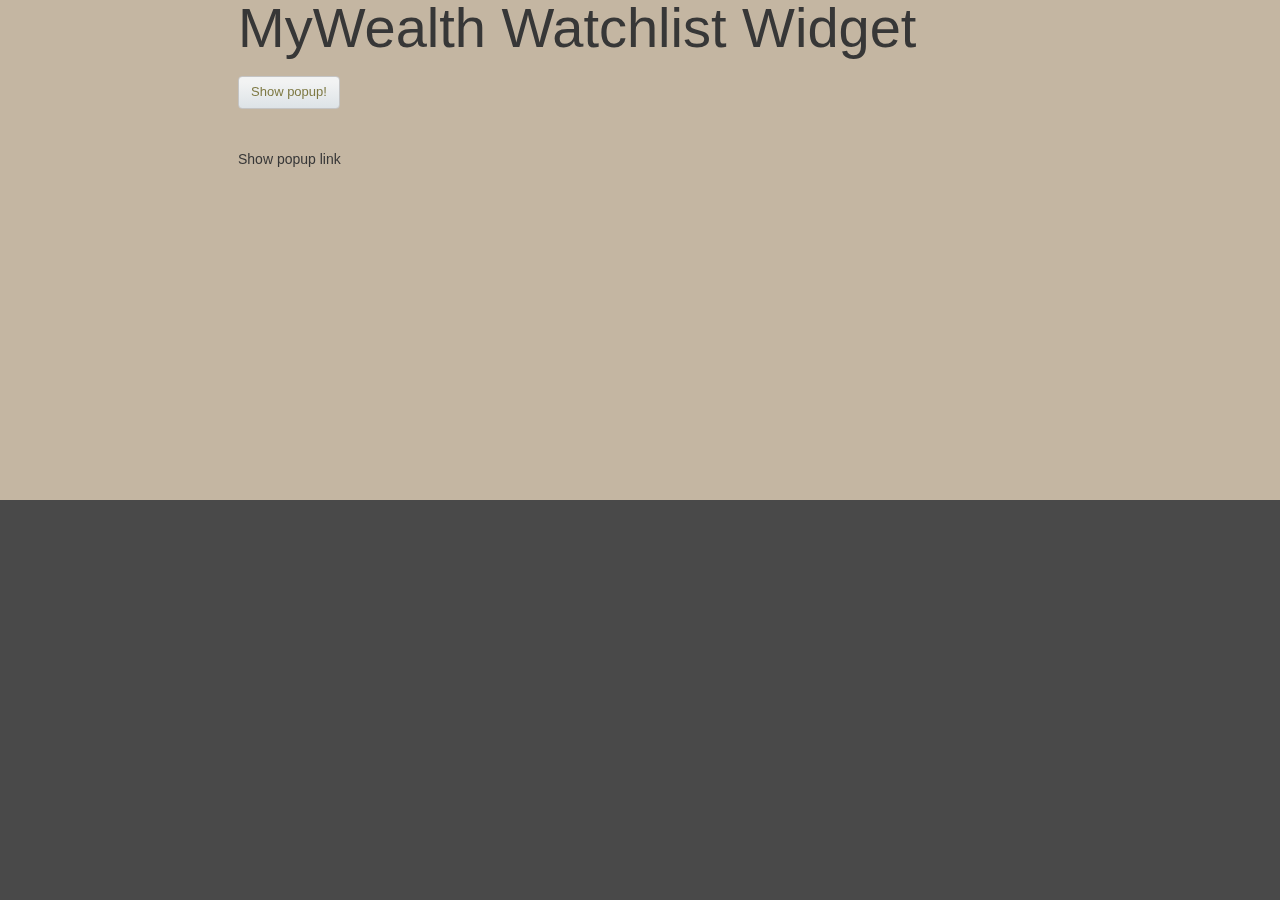
<file: index.html>
<!DOCTYPE html>
<html ng-app="myApp">
    <head>
        <meta charset="utf-8" />
		<!--
		IE8 support, see AngularJS Internet Explorer Compatibility http://docs.angularjs.org/guide/ie
		For Firefox 3.6, you will also need to include jQuery and ECMAScript 5 shim
		-->
		<!--[if lt IE 9]>
		<script src="http://ajax.googleapis.com/ajax/libs/jquery/1.11.0/jquery.js"></script>
		<script src="http://cdnjs.cloudflare.com/ajax/libs/es5-shim/2.2.0/es5-shim.js"></script>
		<script>
		  document.createElement('ui-select');
		  document.createElement('ui-select-match');
		  document.createElement('ui-select-choices');
		</script>
		<![endif]-->
		
		<!--Using MyWealth css-->
		<link rel="stylesheet" href="lib/css/bootstrap-3.0.0.css">
		<link rel="stylesheet" href="lib/css/bootstrap-glyphiconset.css">
		<link rel="stylesheet" href="lib/css/buttons.css">
		<link rel="stylesheet" href="lib/css/checkboxdropdown.css">
		<link rel="stylesheet" href="lib/css/mywealth-theme.css">
		<link rel="stylesheet" href="lib/css/buttongroups.css">
		<link rel="stylesheet" href="lib/css/forms.css">
		<link rel="stylesheet" href="src/css/watchlist.css">
		<!-- Icons loaded from here -->
		<!-- <link href="//netdna.bootstrapcdn.com/bootstrap/3.0.2/css/bootstrap.min.css" rel="stylesheet"> -->
		
		<script type="text/javascript" src="lib/js/jquery-1.7.2.min.js"></script>
		<script type="text/javascript" src="lib/js/angular.min.js"></script>
		<script type="text/javascript" src="lib/js/angular-rt-popup.js"></script>
		<script type="text/javascript" src="lib/js/angular-multiselect.js"></script>

		<script type="text/javascript" src="src/angular/watchlistCtrl.js"></script>
		
        <script>
            angular.module('myApp', ['rt.popup','watchlist']);
        </script>
    </head>
    <body>
		<div id="sdw-container">
			<div id="main-wrapper">
				<div id="content-container">
					<div id="content-wrapper" class="container" style="height: 500px;">
						<div class="invest-content-wrapper invest-shares-container ng-scope">
						
							<h1>MyWealth Watchlist Widget</h1>
							<br/>
							<button data-popup-show="src/templates/ManageWatchlists.html" class="btn btn-primary">Show popup!</button>
							<br />
							<br />
							<br />
							<a href="#" id="testlink" data-popup-show="{ test:'foo' }" >Show popup link</a>
						</div>
					</div>
				</div>
			</div>
		</div>
    </body>
</html>
</file>
<file: lib/css/buttons.css>
/* BUTTONS */
button, .btn-primary {
    font-weight: normal !important;
    color: #7e7943 !important;
    /* BUTTON BGRD GRADIENT */
    background: rgb(242,243,243); /* Old browsers */
    /* IE9 SVG, needs conditional override of 'filter' to 'none' */
    background: url([data-uri]);
    background: -moz-linear-gradient(top, rgba(242,243,243,1) 17%, rgba(221,227,231,1) 100%); /* FF3.6+ */
    background: -webkit-gradient(linear, left top, left bottom, color-stop(17%,rgba(242,243,243,1)), color-stop(100%,rgba(221,227,231,1))); /* Chrome,Safari4+ */
    background: -webkit-linear-gradient(top, rgba(242,243,243,1) 17%,rgba(221,227,231,1) 100%); /* Chrome10+,Safari5.1+ */
    background: -o-linear-gradient(top, rgba(242,243,243,1) 17%,rgba(221,227,231,1) 100%); /* Opera 11.10+ */
    background: -ms-linear-gradient(top, rgba(242,243,243,1) 17%,rgba(221,227,231,1) 100%); /* IE10+ */
    background: linear-gradient(to bottom, rgba(242,243,243,1) 17%,rgba(221,227,231,1) 100%); /* W3C */
    filter: progid:DXImageTransform.Microsoft.gradient( startColorstr='#f2f3f3', endColorstr='#dde3e7',GradientType=0 ); /* IE6-8 */
}

button, .btn { font-size: 13px; }
button.btn { text-align: left; }
button.btn-default, .btn-primary {
    color: #808285;
    border: solid 1px #c4c4c4;
    font-weight: 700;
}
button.btn.btn-default.primary.light {
    color: #7e7943 !important;
    border: 1px solid #ffcb05;
    background: #fcf176;
    background: -moz-linear-gradient(top,#fcf17b 0%,#ffea37 100%);
    background: -webkit-gradient(linear,left top,left bottom,color-stop(0%,#fcf17b),color-stop(100%,#ffea37));
    background: -webkit-linear-gradient(top,#fcf17b 0%,#ffea37 100%);
    background: -o-linear-gradient(top,#fcf17b 0%,#ffea37 100%);
    background: -ms-linear-gradient(top,#fcf17b 0%,#ffea37 100%);
    background: linear-gradient(to bottom,#fcf17b 0%,#ffea37 100%);
    filter: progid:DXImageTransform.Microsoft.gradient( startColorstr='#fcf17b',endColorstr='#ffea37',GradientType=0 );
}
button.btn.btn-default.primary.light:hover { background: #fff48f !important; }


    button.dropdown, button.dropdown-toggle {
        height: 30px;
        line-height: 13px;
    }

    button.dropdown-toggle {
        width: 29px;
        z-index: 100;
    }

    button.actions.dropdown-toggle {
        width: auto;
        height: 25px;
    }


    button.dropdown {
        width: auto;
        max-width: 100%;
        padding-right: 40px !important;
        margin-right: -28.5px !important;
        border-bottom-right-radius: 4px !important;
        border-top-right-radius: 4px !important;
    }

        button.dropdown.default-width {
            width: 215px !important;
        }

        button.dropdown.full-width {
            width: 100% !important;
        }

    button.dropdown-toggle span.caret {
        margin: 5px 2px !important;
    }

    button.dropdown.dropdown-toggle span.caret {
        margin: 0 0 0 8px !important;
        margin-right: -30px \9 !important;
        margin-left: 20px \9 !important;
    }

    button.btn-default:hover, .btn-primary:hover, .btn-primary.active {
        background: #c7cbcd;
        border: solid 1px #c4c4c4;
    }

    button.btn-default:active, button.btn-default:focus, .btn-primary:hover {
        border-color: #9a9d9e;
    }

    
.btn.btn-default.actions, button.btn-default.actions {
    color: #808080 !important;
    border: solid 1px #c4c4c4;
    padding: 4px 11px;
    padding-right: 25px !important;
    font-size: 11px !important;
    font-weight: bold !important;
    position: relative;
    /* BUTTON BGRD GRADIENT */
    background: rgb(234,242,248); /* Old browsers */
    /* IE9 SVG, needs conditional override of 'filter' to 'none' */
    background: url([data-uri]);
    background: -moz-linear-gradient(top, rgba(234,242,248,1) 0%, rgba(255,255,255,1) 19%, rgba(255,255,255,1) 65%, rgba(221,230,237,1) 100%); /* FF3.6+ */
    background: -webkit-gradient(linear, left top, left bottom, color-stop(0%,rgba(234,242,248,1)), color-stop(19%,rgba(255,255,255,1)), color-stop(65%,rgba(255,255,255,1)), color-stop(100%,rgba(221,230,237,1))); /* Chrome,Safari4+ */
    background: -webkit-linear-gradient(top, rgba(234,242,248,1) 0%,rgba(255,255,255,1) 19%,rgba(255,255,255,1) 65%,rgba(221,230,237,1) 100%); /* Chrome10+,Safari5.1+ */
    background: -o-linear-gradient(top, rgba(234,242,248,1) 0%,rgba(255,255,255,1) 19%,rgba(255,255,255,1) 65%,rgba(221,230,237,1) 100%); /* Opera 11.10+ */
    background: -ms-linear-gradient(top, rgba(234,242,248,1) 0%,rgba(255,255,255,1) 19%,rgba(255,255,255,1) 65%,rgba(221,230,237,1) 100%); /* IE10+ */
    background: linear-gradient(to bottom, rgba(234,242,248,1) 0%,rgba(255,255,255,1) 19%,rgba(255,255,255,1) 65%,rgba(221,230,237,1) 100%); /* W3C */
    filter: progid:DXImageTransform.Microsoft.gradient( startColorstr='#eaf2f8', endColorstr='#dde6ed',GradientType=0 ); /* IE6-8 */
}

    button.btn-default.actions.no-icon,
    .btn.btn-default.actions.no-icon {  
        padding-right: 11px !important;
    }

        button.btn-default.actions:hover,
        .btn.btn-default.actions:hover {
            color: #fac705 !important;
            border-color: #fac705 !important;
        }

        button.btn-default.actions.edit:hover,
        .btn.btn-default.actions.edit:hover {
            color: #00c1f0 !important;
            border-color: #00c1f0 !important;
        }

    /* Icons within Action buttons */
    button.btn.btn-default.actions > i,
    .btn.btn-default.actions > i {
        position: absolute;
        top: 5px;
        right: 7px;
    }
    .btn.btn-default.actions > i.sdw-icon-launch-journal { top: 4px;right: 4px; }


/* Actions button */
.actions {
    text-transform: uppercase;
    font-size: 14px;
}
/* Actions icon */
button.dropdown-toggle > i {
    margin-left: 0.6em;
    color: #f3c40d;
}

/* Actions dropdown menu */
ul.dropdown-menu.actions {
    margin-top: 9px;
    margin-left: 45px;
    position: absolute;
}

    ul.dropdown-menu.actions > li > a {
        text-transform: none;
    }

        ul.dropdown-menu.actions > li > a:hover {
            background: #f3c40d;
            color: #373737;
        }

    ul.dropdown-menu.actions:after {
        top: -9px;
        bottom: auto;
        left: auto;
        right: 121px;
        border-width: 0 9px 9px;
    }

/* FORM BUTTONS */
.btn-default.primary,
button.btn.btn-default.primary {
    text-transform: uppercase;
    text-shadow: 0px 1px 1px rgba(255, 255, 255, 0.5);
    text-align: center;
    font-weight: bold !important;
    color: #917f34;
    border: 1px solid #ffcb05;
    padding: 5.5px 26px;
    /* BUTTON BGRD GRADIENT */
    background: rgb(255,224,105); /* Old browsers */
    /* IE9 SVG, needs conditional override of 'filter' to 'none' */
    background: url([data-uri]);
    background: -moz-linear-gradient(top, rgba(255,224,105,1) 0%, rgba(255,213,55,1) 100%); /* FF3.6+ */
    background: -webkit-gradient(linear, left top, left bottom, color-stop(0%,rgba(255,224,105,1)), color-stop(100%,rgba(255,213,55,1))); /* Chrome,Safari4+ */
    background: -webkit-linear-gradient(top, rgba(255,224,105,1) 0%,rgba(255,213,55,1) 100%); /* Chrome10+,Safari5.1+ */
    background: -o-linear-gradient(top, rgba(255,224,105,1) 0%,rgba(255,213,55,1) 100%); /* Opera 11.10+ */
    background: -ms-linear-gradient(top, rgba(255,224,105,1) 0%,rgba(255,213,55,1) 100%); /* IE10+ */
    background: linear-gradient(to bottom, rgba(255,224,105,1) 0%,rgba(255,213,55,1) 100%); /* W3C */
    filter: progid:DXImageTransform.Microsoft.gradient( startColorstr='#ffe069', endColorstr='#ffd537',GradientType=0 ); /* IE6-8 */
}

.btn-default.primary.mini,
button.btn.btn-default.primary.mini,
.btn-default.actions.mini { font-size: 10px !important; padding: 3.5px inherit; line-height: 15px; text-align: center; }

.btn-default.primary.full-width,
button.btn.btn-default.primary.full-width {
    left: 0;
    right: 0;
    top: 0;
    bottom: 0;
    padding-left: 0 !important;
    padding-right: 0 !important;
}
  
/* Button hover states */
.btn-default.primary:hover,
button.btn.btn-default.primary:hover {
    background: #ffe271;
}

.btn-default.secondary, button.btn.btn-default.secondary {
    text-transform: uppercase;
    text-shadow: 0px 1px 1px rgba(255, 255, 255, 0.5);
    font-size: 12px;
    padding: 5.5px 20px;
    color: #66727a;
    border: 1px solid #9db2be !important;
    font-weight: 700 !important;
    /* BUTTON BGRD GRADIENT */
    background: rgb(178,194,203); /* Old browsers */
    /* IE9 SVG, needs conditional override of 'filter' to 'none' */
    background: url([data-uri]);
    background: -moz-linear-gradient(top, rgba(178,194,203,1) 0%, rgba(157,178,190,1) 100%); /* FF3.6+ */
    background: -webkit-gradient(linear, left top, left bottom, color-stop(0%,rgba(178,194,203,1)), color-stop(100%,rgba(157,178,190,1))); /* Chrome,Safari4+ */
    background: -webkit-linear-gradient(top, rgba(178,194,203,1) 0%,rgba(157,178,190,1) 100%); /* Chrome10+,Safari5.1+ */
    background: -o-linear-gradient(top, rgba(178,194,203,1) 0%,rgba(157,178,190,1) 100%); /* Opera 11.10+ */
    background: -ms-linear-gradient(top, rgba(178,194,203,1) 0%,rgba(157,178,190,1) 100%); /* IE10+ */
    background: linear-gradient(to bottom, rgba(178,194,203,1) 0%,rgba(157,178,190,1) 100%); /* W3C */
    filter: progid:DXImageTransform.Microsoft.gradient( startColorstr='#b2c2cb', endColorstr='#9db2be',GradientType=0 ); /* IE6-8 */
}
.btn-default.secondary:hover, button.btn.btn-default.secondary:hover { background: #b2c3cc; }

.btn[disabled] {
    background-image: url([data-uri]) !important;
    border-color: #C4C2B9 !important;
    outline: none;
}


/* Dropdown buttons - styling element */
select.form-control#dropdown-list, a.bfh-selectbox-toggle[role="button"],
button.btn-default.dropdown-toggle, button.btn-default[data-toggle="dropdown"], button.btn-default.dropdown {
    color: #444444;
    border: solid 1px #c4c4c4;
    font-size: 13px;
    box-shadow: none !important;
    /* BACKGROUND GRADIENT */
    background: #ffffff; /* Old browsers */
    /* IE9 SVG, needs conditional override of 'filter' to 'none' */
    background: url([data-uri]);
    background: -moz-linear-gradient(top, #ffffff 0%, #ffffff 50%, #f5f5f5 53%, #f5f5f5 100%); /* FF3.6+ */
    background: -webkit-gradient(linear, left top, left bottom, color-stop(0%,#ffffff), color-stop(50%,#ffffff), color-stop(53%,#f5f5f5), color-stop(100%,#f5f5f5)); /* Chrome,Safari4+ */
    background: -webkit-linear-gradient(top, #ffffff 0%,#ffffff 50%,#f5f5f5 53%,#f5f5f5 100%); /* Chrome10+,Safari5.1+ */
    background: -o-linear-gradient(top, #ffffff 0%,#ffffff 50%,#f5f5f5 53%,#f5f5f5 100%); /* Opera 11.10+ */
    background: -ms-linear-gradient(top, #ffffff 0%,#ffffff 50%,#f5f5f5 53%,#f5f5f5 100%); /* IE10+ */
    background: linear-gradient(to bottom, #ffffff 0%,#ffffff 50%,#f5f5f5 53%,#f5f5f5 100%); /* W3C */
    filter: progid:DXImageTransform.Microsoft.gradient( startColorstr='#ffffff', endColorstr='#f5f5f5',GradientType=0 ); /* IE6-8 */
}

.button.btn-default.dropdown, .button.btn-default.dropdown a, .button.btn-default.dropdown a:hover {
    color: #8a8285 !important;
}


button.dropdown.btn-default {
    font-weight: normal;
}

button.dropdown-toggle {
    border: 1px solid #B4B4B5;
    color: #000 !important;
    background-image: -webkit-gradient(linear, left bottom, left top, color-stop(0, #eee), color-stop(0.5, #fff)) !important;
    background-image: -webkit-linear-gradient(center bottom, #eee 0%, #fff 50%) !important;
    background-image: -moz-linear-gradient(center bottom, #eee 0%, #fff 50%) !important;
    background-image: linear-gradient(top, #fff 0%, #eee 50%) !important;
    font-weight: normal !important;
}

    button.dropdown-toggle.multiselect b.caret {
        margin-left: 10px;
    }

    button.dropdown-toggle.multiselect + ul.multiselect-container {
        border: 1px solid #B4B4B5;
        box-shadow: 0 3px 4px rgba(0, 0, 0, 0.15);
    }

        button.dropdown-toggle.multiselect + ul.multiselect-container li a {
            padding: 0 20px 5px;
        }

        

/* Single ios toggle button*/

.btn.sdw-btn-ios7 {
    border: none;
    outline: none;
    margin: 0;
    cursor: pointer;
}

.btn.sdw-btn-ios7:active {
    background: #ececec !important; /* Old browsers */
    /* IE9 SVG, needs conditional override of 'filter' to 'none' */
    background: url([data-uri]) !important;
    background: -moz-linear-gradient(top, #ececec 0%, #b8b7b8 100%) !important; /* FF3.6+ */
    background: -webkit-gradient(linear, left top, left bottom, color-stop(0%,#ececec), color-stop(100%,#b8b7b8)); /* Chrome,Safari4+ */
    background: -webkit-linear-gradient(top, #ececec 0%,#b8b7b8 100%); /* Chrome10+,Safari5.1+ */
    background: -o-linear-gradient(top, #ececec 0%,#b8b7b8 100%) !important; /* Opera 11.10+ */
    background: -ms-linear-gradient(top, #ececec 0%,#b8b7b8 100% !important); /* IE10+ */
    background: linear-gradient(to bottom, #ececec 0%,#b8b7b8 100%) !important; /* W3C */
    filter: progid:DXImageTransform.Microsoft.gradient( startColorstr='#ececec', endColorstr='#b8b7b8',GradientType=0 ) !important; /* IE6-8 */
    -webkit-box-shadow: inset 0px 1px 1px 0px rgba(0, 0, 0, 0.3);
    box-shadow: inset 0px 1px 1px 0px rgba(0, 0, 0, 0.3);
}

.btn.sdw-btn-ios7.on,
.btn.sdw-btn-ios7.on:active {
    background: #94f374 !important; /* Old browsers */
    /* IE9 SVG, needs conditional override of 'filter' to 'none' */
    background: url([data-uri]) !important;
    background: -moz-linear-gradient(top, #94f374 0%, #48cc33 100%) !important; /* FF3.6+ */
    background: -webkit-gradient(linear, left top, left bottom, color-stop(0%,#94f374), color-stop(100%,#48cc33)) !important; /* Chrome,Safari4+ */
    background: -webkit-linear-gradient(top, #94f374 0%,#48cc33 100%) !important; /* Chrome10+,Safari5.1+ */
    background: -o-linear-gradient(top, #94f374 0%,#48cc33 100%) !important; /* Opera 11.10+ */
    background: -ms-linear-gradient(top, #94f374 0%,#48cc33 100%) !important; /* IE10+ */
    background: linear-gradient(to bottom, #94f374 0%,#48cc33 100%) !important; /* W3C */
    filter: progid:DXImageTransform.Microsoft.gradient( startColorstr='#94f374', endColorstr='#48cc33',GradientType=0 ) !important; /* IE6-8 */
}


/* less than IE8 - including IE8 */
.ie .btn.sdw-btn-ios7-circle,
.ie .btn.sdw-btn-ios7.on,
.ie .btn.sdw-btn-ios7.on:active,
.ie .btn.sdw-btn-ios7:active,
.ie .btn.sdw-btn-ios7 {
    background:none;
    background-image:url(/Client/images/common/toggler_sprite_ios7.png) !important;
    background-repeat:no-repeat;
    background-position: 0 0;
    filter: none!important;
    width: 40px; 
    height: 20px;
}
.ie .btn.sdw-btn-ios7-circle {
    background-position: 0 -140px;     
}

.ie .btn.sdw-btn-ios7.on,
.ie .btn.sdw-btn-ios7.on:active {
    background-position: 0 -70px !important; 
}

.ie .btn.sdw-btn-ios7-circle:after {
    content:none;
}


/* Styling labels for custom dropdown boxes */
span.dropdown {
    display: block;
    text-align: right;
}


/* TEXT LINKS */

a.text-navigation, ul.text-navigation > li > a, span.text-navigation {
    /*	text-transform: uppercase; */
    color: #0099cc !important;
    cursor: pointer;
}

a.text-navigation:hover, ul.text-navigation > li > a.active, span.text-navigation:hover {
    text-decoration: underline;
}

table > tbody > tr > td > a {
    color: #2daad3;
}

a.text-navigation:hover, ul.text-navigation > li > a:hover, table > tbody > tr > td > a:hover {
    color: #7ac3db;
}

a.text-navigation.standard {
    text-transform: none;
}

    a.text-navigation.standard.verify {
        display: block;
        margin: 10px 0;
    }

a.text-navigation.action {
    font-size: 11px;
    text-transform: uppercase;
    font-weight: bold;
}

ul.text-navigation {
    padding: 0;
}

    ul.text-navigation > li {
        float: left;
        list-style-type: none !important;
        padding-left: 8px;
        padding-right: 8px;
        border-right: solid 1px #868686;
        line-height: 14px;
    }

        ul.text-navigation > li:first-child {
            padding-left: 0px;
        }

        ul.text-navigation > li:last-child {
            padding-left: 10px;
            border-right: none;
        }

    ul.text-navigation[disabled] > li > a {
        color: #999999 !important;
        text-decoration: none;
        cursor: not-allowed;
        background-color: transparent;
    }

span.download-desc {
    font-size: 11px;
    color: #999999;
}



/* FIREFOX */

@-moz-document url-prefix() {
    button .btn.btn-default.dropdown.dropdown-toggle;

{
    padding-left: 25px !important;
}

button.btn.btn-default.dropdown.dropdown-toggle span.caret {
    margin-right: -10px !important;
}

}



/* MEDIA QUERIES */

@media screen and ( max-width: 767px ) {
    span.dropdown {
        text-align: left;
    }
}
</file>
<file: lib/css/checkboxdropdown.css>
.sdw-dropdown {
  position: relative;
  min-width: 142px;
}

.checkbox-dropdown {
  *margin-bottom: -3px;
}

.checkbox-dropdown:active,
.open .checkbox-dropdown {
  outline: 0;
}

.caret {
  display: inline-block;
  width: 0;
  height: 0;
  vertical-align: top;
  border-top: 4px solid #000000;
  border-right: 4px solid transparent;
  border-left: 4px solid transparent;
  content: "";
}

.sdw-dropdown .caret {
  margin-top: 8px;
  margin-left: 2px;
}

.sdw-dropdown-menu {
  z-index: 1000;
  display: none;
  float: left;
  padding: 0px 0 3px;
  margin: 0px 0 0;
  list-style: none;
  background: #fff;
  border: 1px solid #aaa;
  border-top: 0;
  position: absolute;
  min-width: 140px;
  top: 27px;
  left: 0;
  -webkit-box-shadow: 0 4px 5px rgba(0,0,0,.15);
  -moz-box-shadow   : 0 4px 5px rgba(0,0,0,.15);
  -o-box-shadow     : 0 4px 5px rgba(0,0,0,.15);
  box-shadow        : 0 4px 5px rgba(0,0,0,.15);
  z-index: 1010;
  -webkit-border-radius: 0 0 4px 4px;
  -moz-border-radius   : 0 0 4px 4px;
  border-radius        : 0 0 4px 4px;
  -moz-background-clip   : padding;
  -webkit-background-clip: padding-box;
  background-clip        : padding-box;
}

.sdw-dropdown-menu.pull-right {
  right: 0;
  left: auto;
}

.sdw-dropdown-menu .divider {
  *width: 100%;
  height: 1px;
  margin: 4px 1px;
  *margin: -5px 0 5px;
  overflow: hidden;
  background-color: #e5e5e5;
  border-bottom: 1px solid #ffffff;
}

.sdw-dropdown-menu li > a {
  display: block;
  padding: 3px 20px;
  clear: both;
  font-weight: normal;
  line-height: 20px;
  color: #333333;
  white-space: nowrap;
}

.sdw-dropdown-menu li > a:hover,
.sdw-dropdown-menu li > a:focus,
.sdw-dropdown-submenu:hover > a {
  color: #ffffff;
  text-decoration: none;
  background-color: #0081c2;
  background-image: -moz-linear-gradient(top, #0088cc, #0077b3);
  background-image: -webkit-gradient(linear, 0 0, 0 100%, from(#0088cc), to(#0077b3));
  background-image: -webkit-linear-gradient(top, #0088cc, #0077b3);
  background-image: -o-linear-gradient(top, #0088cc, #0077b3);
  background-image: linear-gradient(to bottom, #0088cc, #0077b3);
  background-repeat: repeat-x;
  filter: progid:DXImageTransform.Microsoft.gradient(startColorstr='#ff0088cc', endColorstr='#ff0077b3', GradientType=0);
}

.sdw-dropdown-menu .active > a,
.sdw-dropdown-menu .active > a:hover {
  color: #ffffff;
  text-decoration: none;
  background-color: #0081c2;
  background-image: -moz-linear-gradient(top, #0088cc, #0077b3);
  background-image: -webkit-gradient(linear, 0 0, 0 100%, from(#0088cc), to(#0077b3));
  background-image: -webkit-linear-gradient(top, #0088cc, #0077b3);
  background-image: -o-linear-gradient(top, #0088cc, #0077b3);
  background-image: linear-gradient(to bottom, #0088cc, #0077b3);
  background-repeat: repeat-x;
  outline: 0;
  filter: progid:DXImageTransform.Microsoft.gradient(startColorstr='#ff0088cc', endColorstr='#ff0077b3', GradientType=0);
}

.sdw-dropdown-menu .disabled > a,
.sdw-dropdown-menu .disabled > a:hover {
  color: #999999;
}

.sdw-dropdown-menu .disabled > a:hover {
  text-decoration: none;
  cursor: default;
  background-color: transparent;
  background-image: none;
  filter: progid:DXImageTransform.Microsoft.gradient(enabled=false);
}

.open {
  *z-index: 1000;
}

.open > .sdw-dropdown-menu {
  display: block;
}

.pull-right > .sdw-dropdown-menu {
  right: 0;
  left: auto;
}

.dropup .caret,
.navbar-fixed-bottom .sdw-dropdown .caret {
  border-top: 0;
  border-bottom: 4px solid #000000;
  content: "";
}

.dropup .sdw-dropdown-menu,
.navbar-fixed-bottom .sdw-dropdown .sdw-dropdown-menu {
  top: auto;
  bottom: 100%;
  margin-bottom: 1px;
}

.sdw-dropdown-submenu {
  position: relative;
}

.sdw-dropdown-submenu > .sdw-dropdown-menu {
  top: 0;
  left: 100%;
  margin-top: -6px;
  margin-left: -1px;
  -webkit-border-radius: 0 6px 6px 6px;
     -moz-border-radius: 0 6px 6px 6px;
          border-radius: 0 6px 6px 6px;
}

.sdw-dropdown-submenu:hover > .sdw-dropdown-menu {
  display: block;
}

.dropup .sdw-dropdown-submenu > .sdw-dropdown-menu {
  top: auto;
  bottom: 0;
  margin-top: 0;
  margin-bottom: -2px;
  -webkit-border-radius: 5px 5px 5px 0;
     -moz-border-radius: 5px 5px 5px 0;
          border-radius: 5px 5px 5px 0;
}

.sdw-dropdown-submenu > a:after {
  display: block;
  float: right;
  width: 0;
  height: 0;
  margin-top: 5px;
  margin-right: -10px;
  border-color: transparent;
  border-left-color: #cccccc;
  border-style: solid;
  border-width: 5px 0 5px 5px;
  content: " ";
}

.sdw-dropdown-submenu:hover > a:after {
  border-left-color: #ffffff;
}

.sdw-dropdown-submenu.pull-left {
  float: none;
}

.sdw-dropdown-submenu.pull-left > .sdw-dropdown-menu {
  left: -100%;
  margin-left: 10px;
  -webkit-border-radius: 6px 0 6px 6px;
     -moz-border-radius: 6px 0 6px 6px;
          border-radius: 6px 0 6px 6px;
}

.sdw-dropdown .sdw-dropdown-menu .nav-header {
  padding-right: 20px;
  padding-left: 20px;
}


.checkbox-dropdown {
  background-color: #ffffff;
  filter: progid:DXImageTransform.Microsoft.gradient( startColorstr='#ffffff', endColorstr='#eeeeee', GradientType=0 );   
  background-image: -webkit-gradient(linear, 0% 0%, 0% 100%, color-stop(20%, #ffffff), color-stop(50%, #f6f6f6), color-stop(52%, #eeeeee), color-stop(100%, #f4f4f4));
  background-image: -webkit-linear-gradient(top, #ffffff 20%, #f6f6f6 50%, #eeeeee 52%, #f4f4f4 100%);
  background-image: -moz-linear-gradient(top, #ffffff 20%, #f6f6f6 50%, #eeeeee 52%, #f4f4f4 100%);
  background-image: -o-linear-gradient(top, #ffffff 20%, #f6f6f6 50%, #eeeeee 52%, #f4f4f4 100%);
  background-image: -ms-linear-gradient(top, #ffffff 20%, #f6f6f6 50%, #eeeeee 52%, #f4f4f4 100%);
  background-image: linear-gradient(top, #ffffff 20%, #f6f6f6 50%, #eeeeee 52%, #f4f4f4 100%); 
  -webkit-border-radius: 5px;
  -moz-border-radius   : 5px;
  border-radius        : 5px;
  -moz-background-clip   : padding;
  -webkit-background-clip: padding-box;
  background-clip        : padding-box;
  border: 1px solid #aaaaaa;
  -webkit-box-shadow: 0 0 3px #ffffff inset, 0 1px 1px rgba(0,0,0,0.1);
  -moz-box-shadow   : 0 0 3px #ffffff inset, 0 1px 1px rgba(0,0,0,0.1);
  box-shadow        : 0 0 3px #ffffff inset, 0 1px 1px rgba(0,0,0,0.1);
  display: block;
  overflow: hidden;
  white-space: nowrap;
  position: relative;
  height: 26px;
  line-height: 26px;
  padding: 0 0 0 8px;
  color: #444444;
  text-decoration: none;
  font-size: 13px;
  cursor:pointer;
}
   
.checkbox-dropdown:hover{text-decoration:none;}

.checkbox-dropdown div {
position: absolute;
right: 0;
top: 0;
display: block;
height: 100%;
width: 18px;
}
.checkbox-dropdown div b {
background: url(/client/images/shared/chosen-sprite.png) no-repeat 0 0;
display: block;
width: 100%;
height: 100%;
}

.sdw-dropdown.open .checkbox-dropdown div b  {
 background-position:-18px 1px;   
 }
    
.sdw-dropdown  .checkbox-dropdown .chzn-single {
  -webkit-box-shadow: 0 0 5px rgba(0,0,0,.3);
  -moz-box-shadow   : 0 0 5px rgba(0,0,0,.3);
  -o-box-shadow     : 0 0 5px rgba(0,0,0,.3);
  box-shadow        : 0 0 5px rgba(0,0,0,.3);
  border: 1px solid #5897fb;
}
.sdw-dropdown.open  .checkbox-dropdown{
  border: 1px solid #aaa;
  -webkit-box-shadow: 0 1px 0 #fff inset;
  -moz-box-shadow   : 0 1px 0 #fff inset;
  -o-box-shadow     : 0 1px 0 #fff inset;
  box-shadow        : 0 1px 0 #fff inset;
  background-color: #eee;
  filter: progid:DXImageTransform.Microsoft.gradient( startColorstr='#eeeeee', endColorstr='#ffffff', GradientType=0 );
  background-image: -webkit-gradient(linear, 0% 0%, 0% 100%, color-stop(20%, #eeeeee), color-stop(80%, #ffffff));
  background-image: -webkit-linear-gradient(top, #eeeeee 20%, #ffffff 80%);
  background-image: -moz-linear-gradient(top, #eeeeee 20%, #ffffff 80%);
  background-image: -o-linear-gradient(top, #eeeeee 20%, #ffffff 80%);
  background-image: -ms-linear-gradient(top, #eeeeee 20%, #ffffff 80%);
  background-image: linear-gradient(top, #eeeeee 20%, #ffffff 80%);
  -webkit-border-bottom-left-radius : 0;
  -webkit-border-bottom-right-radius: 0;
  -moz-border-radius-bottomleft : 0;
  -moz-border-radius-bottomright: 0;
  border-bottom-left-radius : 0;
  border-bottom-right-radius: 0;
  border-bottom:none;    
}
.chzn-container-active .chzn-single-with-drop div {
  background: transparent;
  border-left: none;
}  

.sdw-dropdown li{
    display:block;
    float:none;
    font-size: 13px;
    cursor: pointer;
}  
.sdw-dropdown li label{display:inline-block; padding:0px; font-weight: normal;line-height: 17px;vertical-align: middle;padding-top: 5px;cursor: pointer;}
.sdw-dropdown li input[type="checkbox"]{display: inline-block;float: none;height: 25px;line-height: 18px;vertical-align: top; width:25px;}
.sdw-dropdown .dropdown-clear{color:#09c;padding-left: 7px;}
</file>
<file: lib/css/mywealth-theme.css>
/* GLOBAL STYLES */

/* *********** R17.x image tile temporary fix for webfont issue ************** */

.img-title {
    display:block;
    text-indent:-1000px;
    overflow:hidden;
    background-position: 2px 6px;
    background-repeat:no-repeat;
    min-height:56px;
    font-family: 'AachenBold', Arial;
    font-size: 56px;
    font-weight: normal !important;
    line-height: 56px;
    background-size:auto;
}

.sdw-header-title .title-advice { background-image: url("/Client/images/titles/advice.png"); }
.sdw-header-title .title-analysis { background-image: url("/Client/images/titles/insight.png"); }
.sdw-header-title .title-askanexpert { background-image: url("/Client/images/titles/ask-an-expert.png"); }
.sdw-header-title .title-blog { background-image: url("/Client/images/titles/blog.png"); }
.sdw-header-title .title-calendar { background-image: url("/Client/images/titles/calendar.png"); }
.sdw-header-title .title-communities { background-image: url("/Client/images/titles/communities.png"); }
.sdw-header-title .title-confirmation { background-image: url("/Client/images/titles/confirmation.png"); }
.sdw-header-title .contact-mywealth { background-image: url("/Client/images/titles/contactMywealth.png"); }
.sdw-header-title .title-faqs { background-image: url("/Client/images/titles/faqs.png"); }
.sdw-header-title .title-hottopic { background-image: url("/Client/images/titles/hot-topic.png"); }
.sdw-header-title .title-infocus { background-image: url("/Client/images/titles/in-focus.png"); }
.sdw-header-title .title-insurance { background-image: url("/Client/images/titles/insurance.png"); }
.sdw-header-title .title-invest { background-image: url("/Client/images/titles/invest.png"); }
.sdw-header-title .title-journal { background-image: url("/Client/images/titles/journal.png"); }
.sdw-header-title .title-learn { background-image: url("/Client/images/titles/learn.png"); }
.sdw-header-title .title-media { background-image: url("/Client/images/titles/media.png"); }
.sdw-header-title .title-news { background-image: url("/Client/images/titles/news.png"); }
.sdw-header-title .title-portfolio { background-image: url("/Client/images/titles/portfolio.png"); }
.sdw-header-title .title-search-results { background-image: url("/Client/images/titles/search-results.png"); }
.sdw-header-title .title-unavailable { background-image: url("/Client/images/titles/unavailable.png"); }
.sdw-header-title .title-watchlist { background-image: url("/Client/images/titles/watchlist.png"); }
.sdw-header-title .title-reporting { background-image: url("/Client/images/titles/reporting.png"); }
.sdw-header-title .title-support { background-image: url("/Client/images/titles/support.png"); }
.sdw-header-title .transfer-shares-to-mywealth { background-image:url(/client/images/titles/transfer-shares-to-mywealth.png); }



@media only screen and (max-width:428px) {
    .sdw-header-title .title-unavailable {
        background-size: 70% auto;
    }
    .sdw-header-title .contact-mywealth {
        background-size: 270px auto;
        min-height:38px;
        line-height:38px;
    }
    .sdw-header-title .title-askanexpert { 
        background-size: 84% auto; 
    }
}
/******************************
* AngularJS fix
******************************/
[ng\:cloak], [ng-cloak], [data-ng-cloak] { display: none !important; }
.data-ng-cloak, .ng-cloak { display: none !important; } 

* {
	box-sizing: border-box;
	-moz-box-sizing: border-box;
	-webkit-box-sizing: border-box;
}

html, body {
	width: 100%;
    font-family: 'Arial', Arial, Helvetica, sans-serif ;
	font-size: 14px;
}

body {
	position: relative;
    background-color:#494949; /* for CE defect DE4133 */
}

a, a:hover { color: #373737; }
a { text-decoration: none; }
.box-header a:hover { text-decoration: underline !important; }


ul, ol {
    margin-bottom: 0;
}


#sdw-container {
    overflow: hidden;
    position: relative;
    width:100%;
    min-width:320px;
}

#content-container {
	background: #fff url(/client/images/shared/body-bg-extended.png) repeat-x;
	top: 0;
	left: 0;
	width: 100%;
	padding: 0; /* Top padding must be same as header height */
	/*overflow-y: scroll;*/
	/*-webkit-overflow-scrolling: touch;*/
	z-index: -1;	
	background-position: 0 -130px;
    -webkit-transition: background-position 0.35s ease;
    -moz-transition: background-position 0.35s ease;
    -o-transition: background-position 0.35s ease;
    transition: background-position 0.35s ease;
    -webkit-transform: translate3d(0,0,0);
    -moz-transform: translate3d(0,0,0);
    -ms-transform: translate3d(0,0,0);
    -o-transform: translate3d(0,0,0);
    transform: translate3d(0,0,0);
}
.image-container-full-width img { width: 100%; }

#sdw-header-title-mywealth {
    color: #373737;
    font-size: 14px;
    font-size: 1rem;
    font-weight: bold;
    line-height: 15px;
    margin:0;
    padding-bottom: 3px;
    text-transform: none;
}


body.header-expanded #content-container
{
    background-position: 0 160px;
}

#content-wrapper, 
#sdw-footer .container {
	width: 100%;
	max-width: 884px;
    min-width:320px;
	margin: 0 auto;
	background: transparent;
	padding: 0px 0px 20px 40px;
	position: relative;
	overflow: visible;
    min-width: 718px\9;
}



#content-wrapper {
    min-height:100%;
}





/* ********************** sticky footer ************************************* */
/*
#sdw-container {
    height:auto;
    min-height:100%;
}
#main-wrapper,
#content-container {
    min-height:100%;
    height:auto;
    position:relative;
}
#content-container {
    padding-bottom: 300px;
    clear:both;
}
#content-wrapper {
}
#sdw-footer {
    margin-top:-300px;
    position:relative;
    z-index:1;
}
*/
/* ??? */
@-webkit-viewport   { width: device-width; }
@-moz-viewport      { width: device-width; }
@-ms-viewport       { width: device-width; }
@-o-viewport        { width: device-width; }
@viewport           { width: device-width; }
/* POSITIONING AND MARGINS */
.padded-0-y { padding-top: 0 !important; padding-bottom: 0 !important; }
.padded-5 { padding: 5px !important; }
.padded-5-x { padding-left: 5px !important; padding-right: 5px !important; }
.padded-5-x-left { padding-left: 5px !important; }
.padded-5-y { padding-top: 5px !important; padding-bottom: 5px !important; }
.padded-5-bottom { padding-bottom: 5px !important; }
.padded-5-top { padding-top: 5px !important; }
.padded-10 { padding: 10px !important; }
.padded-10-y { padding-top: 10px !important; padding-bottom: 10px !important; }
.padded-10-top { padding-top: 10px !important; }
.padded-10-bottom { padding-bottom: 10px !important; }
.padded-10-x { padding-right: 10px !important; padding-left: 10px !important; }
.padded-10-left { padding-left: 10px !important; }
.padded-10-right { padding-right: 10px !important; }
.padded-12-x { padding-left: 12px !important; padding-right: 12px !important; }
.padded-12-y { padding-top: 12px !important; padding-bottom: 12px !important; }
.padded-12-y-top { padding-top: 12px !important; }
.padded-15 { padding: 15px !important; }
.padded-15-x { padding-left: 15px !important; padding-right: 15px !important;}
.padded-15-x-left { padding-left: 15px !important; }
.padded-15-y { padding-top: 15px !important; padding-bottom: 15px !important; }
.padded-15-y-top { padding-top: 15px !important; }
.padded-20 { padding: 20px !important; }
.padded-20-y { padding-top: 20px !important; padding-bottom: 20px !important; }
.padded-20-top { padding-top: 20px !important }
.padded-20-bottom { padding-bottom: 20px !important; }
.padded-20-x { padding-left: 20px !important; padding-right: 20px !important; }
.padded-20-left { padding-left: 20px !important; }
.padded-20-right { padding-right: 20px !important; }
.padded-25 { padding: 25px !important; }
.padded-25-y { padding-top: 25px !important; padding-bottom: 25px !important; }
.padded-25-y-top { padding-top: 25px !important; }
.padded-25-x { padding-left: 25px !important; padding-right: 25px !important; }
.padded-30-top { padding-top: 30px !important; }
.padded-30-x { padding-left: 30px !important; padding-right: 30px !important; }
.padded-30-bottom { padding-bottom: 30px !important; }
.padded-35-y-bottom { padding-bottom: 35px !important; }
.padded-35-y-top { padding-top: 35px !important; }
.padded-40-x { padding-left: 40px !important; padding-right: 40px !important; }
.padded-40-x-left { padding-left: 40px !important; }
.padded-40-y-top { padding-top: 40px !important; }
.padded-50-left { padding-left: 50px !important; }
.padded-60-x { padding-left: 60px !important;padding-right: 60px !important;}
.padded-65-left { padding-left: 65px !important; }
.padded-70-y-top { padding-top: 70px !important; }

/* Negations */
.no-margin { margin: 0 !important; }
.no-margin-bottom { margin-bottom: 0 !important; }
.no-padding { padding: 0 !important; }
.no-padding-left { padding-left: 0 !important; }
.no-padding-right { padding-right: 0 !important; }
.no-padding-top { padding-top: 0 !important; }
.no-padding-bottom { padding-bottom: 0 !important; }
.no-padding-x { padding-left: 0 !important; padding-right: 0 !important; }
.no-padding-y { padding-top: 0 !important; padding-bottom: 0 !important; }
.no-border { border: none !important; outline: none !important;}
.no-border-x { border-left: none !important; border-right: none !important; }

.left { float: left !important; }
.right { float: right !important; }
.position-left { position: absolute; left: 0; }
.position-right { position: absolute; right: 0; }
.position-top { position: absolute; top: 0; }
.position-bottom { position: absolute; bottom: 0; }
.relative { position: relative; }
.absolute { position: absolute; }
.full-width { width: 100% !important; max-width: 100%; }
.full-height { height: 100% !important; }
.centered { margin: 0 auto !important; }
.text-align-center { text-align: center !important; }
.text-align-left { text-align: left !important; }
.text-align-right { text-align: right !important; }
.uppercase { text-transform: uppercase !important; }
.sdw-no-text-transform { text-transform: none !important; }
.underline { text-decoration: underline; }
.clearfix { clear: both; }
.hidden { display: none !important; }
.visible { display: block !important; }
.sdw-visible { visibility: visible !important; }
.sdw-invisible { visibility: hidden; }
.transparent  
{
  -ms-filter: "progid:DXImageTransform.Microsoft.Alpha(Opacity=50)";    /* IE 8 */
  filter: alpha(opacity=50);                                            /* IE 5-7 */
  -moz-opacity: 0.5;                                                    /* Firefox */
  opacity: 0.5;
}
.sdw-no-overflow { overflow: hidden; }
.sdw-no-wrap { white-space: nowrap; }
.sdw-no-background-image { background-image: none !important; }

.mr-5 { margin-right: 5px !important; }
.mt-5 { margin-top: 5px !important; }
.mt-10 { margin-top: 10px !important; }
.mt-15 { margin-top: 15px !important; }
.mt-20 { margin-top: 20px !important; }
.mt-25 { margin-top: 25px !important; }
.mt-30 { margin-top: 30px !important; }
.mt-35 { margin-top: 35px !important; }
.mt-40 { margin-top: 40px !important; }
.mb-5 { margin-bottom: 5px !important; }
.mb-10 { margin-bottom: 10px !important; }
.mb-20 { margin-bottom: 20px !important; }
.mb-30 { margin-bottom: 30px !important; }
.mb-40 { margin-bottom: 40px !important; }
.mr-10 { margin-right: 10px !important; }
.mr-20 { margin-right: 20px !important; }
.ml-10 { margin-left: 10px !important; }
.ml-20 { margin-left: 20px !important; }
.ml--10 { margin-left: -10px !important; }
.margin-10 { margin: 10px !important; }


.sdw-left { float: left; }
.sdw-right { float: right; }
.sdw-block { display: block; }
.sdw-inline-block {
    display: inline-block;
    *display: inline;   /* IE7 */
    zoom: 1;            /* IE7 */
}

.sdw-valign-top { vertical-align: top; }
.sdw-valign-middle { vertical-align: middle; }
.sdw-valign-bottom { vertical-align: bottom; }

.sdw-content-box { -webkit-box-sizing: content-box;  box-sizing: content-box; }

/* LISTS AND TYPOGRAPHY */

/*
-webkit-font-smoothing: antialiased;
*/

p, h1, h2, h3, h4, h5, h6 { font-family: Arial,sans-serif; margin: 0; padding: 0; color: #373737; }
h3, h4, h5, h6 { font-weight: 700; }
h2 { font-weight: 500; color: #373737; }
.sdw-header-title
{
	color: #373737;
	margin-top: 25px;
	text-transform:none !important;
}
   

h1 { font-size: 56px; line-height: 56px; font-weight: normal !important; font-family: 'AachenBold', Arial ; }
h2 { font-size: 24px; line-height: 30px; }
h3 { font-size: 20px; line-height: 26px; }
h4 { font-size: 16px; line-height: 20px; }
h5 { font-size: 14px; line-height: 16px; }
h6 { font-size: 12px; }

small { font-size: 13px; }
abbr { border-bottom: 1px dotted black; }

.bold { font-weight: 700 !important; }
.normal { font-weight: normal; }
.light { font-weight: 100 !important; }
.xsmall { font-size: 11px !important; line-height: 16px !important; }
.no-line-spacing { line-height: 14px !important; }

.raquo { font-size: 13px; vertical-align: top; }

.content-txt-small, .content-txt-small p, .content-txt-small a { font-size: 12px; line-height: 18px; }
.content-txt-xsmall, .content-txt-xsmall p, .content-txt-xsmall a { font-size: 11px; line-height: 16px; }

.sdw-txt-xxxlarge { font-size: 24px; font-size: 1.7143rem; }
.sdw-txt-xxlarge { font-size: 20px; font-size: 1.4286rem; }
.sdw-txt-xlarge { font-size: 18px; font-size: 1.2857rem; }
.sdw-txt-large { font-size: 16px; font-size: 1.14286rem; }
.sdw-txt-standard { font-size: 14px; font-size: 1rem; }
.sdw-txt-small { font-size: 13px; font-size: 0.9286rem; }
.sdw-txt-xsmall { font-size: 12px; font-size: 0.8571rem; }
.sdw-txt-xxsmall { font-size: 11px !important; font-size: 0.7857rem !important; }
.sdw-txt-xxxsmall { font-size: 10px !important; font-size: 0.7143rem !important; }

ul.arrow-list { list-style-image: url(/Client/images/shared/arrow-left-grey-small.png); }
.font-normal{
    font-weight:normal !important
}
/* COLORS */

.link-blue { color: #0099cc !important; }

.txt-yellow { color: #ffcc1c !important; }
.txt-white { color: white !important; }
.txt-black { color: black !important; }
.txt-green { color: #41a011 !important; }
.txt-red { color: #cc3232 !important; }
.txt-light-grey { color: #afb1b4 !important ; }
.txt-medium-grey { color: #808285 !important; }
.txt-dark-grey { color: #666 !important; }
.txt-sky-blue { color: #00c1f0 !important; }
.txt-light-green { color : #949f20; }
.txt-orange { color: #f95a2f; }

.bg-navy { background-color: #424ca0 !important; }
.bg-orange { background-color: #f29511 !important; }
.bg-standard { background-color: #89a4b1 !important; }
.bg-slate { background-color: #dfe5e9 !important; }
.bg-geyser { background-color: #c7d3da !important; }
.bg-light-grey { background-color: #f6f6f6 !important; }
.bg-pale-grey { background-color: #e9eaea !important; }
.bg-aqua { background-color: #2a9c90 !important; }
.bg-blue { background-color: #e5f3f9 !important; }
.bg-bright-light-blue { background-color: #d7f0fc !important; }
.bg-pale-blue { background-color: #ebf7fd !important; }
.bg-sky-blue { background-color: #00c1f0 !important; }
.bg-plain-blue { background-color: #b4dcf0 !important; }
.bg-geyser-blue { background-color: #e0e6e9 !important; }
.bg-yellow { background-color: #ffcb05 !important; }
.bg-light-yellow { background-color: #ffefb4 !important; }
.bg-gold { background: #ffe16e !important; }
.bg-light-gold { background-color: #fff5cd !important; }
.bg-main-brown { background-color: #c4b6a2 !important; }
.bg-light-brown { background-color: #ede9e6 !important; }
.bg-control { background-color: #e3e1d7 !important; }
.bg-white { background-color: white !important; }
.bg-dark-grey { background-color: #648190 !important; }
.bg-stiletto { background-color: #972e2b !important; }
.bg-maroon { background-color: #9f8c7d !important; }
.bg-teal { background-color: #02668b !important; }
.bg-transparent { background: transparent !important;-ms-filter:"progid:DXImageTransform.Microsoft.Alpha(Opacity=60)"; }
.bg-cream { background-color: #eee7ca !important; }
.bg-offwhite { background-color: #fefaec !important; }
/*.bg-charcoal { background-color: #494949 !important; }*/
.bg-bronze { background-color: #9c9181 !important; }
.bg-malibu { background-color: #8Ad6f6 !important; }


.bg-gradient-light-grey {
	background: #fefefe; /* Old browsers */
        background: -moz-linear-gradient(top,  #fefefe 0%, #f0f1f1 100%); /* FF3.6+ */
        background: -webkit-gradient(linear, left top, left bottom, color-stop(0%,#fefefe), color-stop(100%,#f0f1f1)); /* Chrome,Safari4+ */
        background: -webkit-linear-gradient(top,  #fefefe 0%,#f0f1f1 100%); /* Chrome10+,Safari5.1+ */
        background: -o-linear-gradient(top,  #fefefe 0%,#f0f1f1 100%); /* Opera 11.10+ */
        background: -ms-linear-gradient(top,  #fefefe 0%,#f0f1f1 100%); /* IE10+ */
        background: linear-gradient(to bottom,  #fefefe 0%,#f0f1f1 100%); /* W3C */
        filter: progid:DXImageTransform.Microsoft.gradient( startColorstr='#fefefe', endColorstr='#f0f1f1',GradientType=0 ); /* IE6-9 */
}

.bg-gradient-beige {
		background: #f1f2f2; /* Old browsers */
        background: -moz-linear-gradient(top,  #fcfcfc 0%, #ececed 100%); /* FF3.6+ */
        background: -webkit-gradient(linear, left top, left bottom, color-stop(0%,#fcfcfc), color-stop(100%,#f0f1f1)); /* Chrome,Safari4+ */
        background: -webkit-linear-gradient(top,  #fcfcfc 0%,#ececed 100%); /* Chrome10+,Safari5.1+ */
        background: -o-linear-gradient(top,  #fcfcfc 0%,#ececed 100%); /* Opera 11.10+ */
        background: -ms-linear-gradient(top,  #fcfcfc 0%,#ececed 100%); /* IE10+ */
        background: linear-gradient(to bottom,  #fcfcfc 0%,#ececed 100%); /* W3C */
        filter: progid:DXImageTransform.Microsoft.gradient( startColorstr='#fcfcfc', endColorstr='#ececed',GradientType=0 ); /* IE6-9 */
}

.bg-diagonal {
	background: url('/Client/images/common/diagonal-bg.png');
}

.bg-diagonal-offwhite {
	background: url('/Client/images/common/diagonal-bg-offwhite.png');
}

.bg-diagonal-slate {
	background: url('/Client/images/common/diagonal-bg-slate.png');
}

.border-brown { border: 1px solid #c4b6a2 !important; }
.border-grey { border: 1px solid #cfd0d1 !important; }
.border-slate { border: 1px solid #dfe5e9 !important; }
.border-grey-top { border-top: 1px solid #cfd0d1 !important; }
.border-grey-left { border-left: 1px solid #cfd0d1 !important; }
.border-grey-right { border-right: 1px solid #cfd0d1 !important; }
.border-grey-bottom { border-bottom: 1px solid #cfd0d1 !important; }
.border-light-grey { border: 1px solid #e2e3e4 !important ; }
.border-light-grey-top { border-top: 1px solid #e2e3e4 !important; }
.border-light-grey-bottom { border-bottom: 1px solid #e2e3e4 !important; }
.border-light-grey-right { border-right: 1px solid #e2e3e4 !important; }
.border-medium-grey {  border: 1px solid #c8c6be !important; }
.border-control { border: 1px solid #e3e1d7 !important; }
.border-control-top { border-top: 1px solid #e3e1d7 !important; }
.border-control-bottom { border-bottom: 1px solid #e3e1d7 !important; }
.border-bronze-top { border-top: solid 1px #9c9181 !important; }
.border-bronze-bottom { border-bottom: solid 1px #9c9181 !important; }
.border-white { border: 1px solid #FFFFFF !important ; }
.border-white-top { border-top: 1px solid #FFFFFF !important; }
.border-white-bottom { border-bottom: 1px solid #FFFFFF !important; }
.border-white-right { border-right: 1px solid #FFFFFF !important; }

.border-y-block { border-top: 1px solid #cfd0d1; border-bottom: 1px solid #cfd0d1; display: block; margin: 10px 0; padding: 10px 0; }

.sdw-rounded-corners {
    -webkit-border-radius: 3px;
       -moz-border-radius: 3px;
        -ms-border-radius: 3px;
         -o-border-radius: 3px;
            border-radius: 3px;
}

.info { color: #808285 ; font-size: 12px; }
.info-large { color: #808285 ; }


.pointer { cursor: pointer; }


/* SHAPES */

.circle {
	width: 60px;
	height: 60px;
	border-radius: 50%;
	-moz-border-radius: 50%;
	-ms-border-radius: 50%;
	text-align: center;
}



/* BRAND */

.top-bar {
	width: 100%;
	height: 62px;
	background: transparent url(/Client/images/header/bg-header-nav.png) repeat-x top left;
	color: white;	
	position: relative;	
	margin-top: -4px;
	top: 4px;
	z-index: 200;
}

.top-bar .brand {
	display: block;
	height: 100%;
	width: 231px;
	background-image: url(/Client/images/common/logo.png) ;
    background-image:none,url('/Client/images/common/logo.svg');
    background-position: left center;
    background-repeat: no-repeat ;
    margin-left: 10px;
}

.top-bar a 
{
    cursor: pointer;
    text-decoration: none;
}

.top-bar a:hover 
{
    text-decoration: none;
}

.top-bar a.top-bar-link {
	color: #666461;
	height: 58px;
	font-size: 9px;
	line-height: 9px;
	width: 65px;
	border-left: 1px solid black;
	text-align: center;
}

.top-bar a.top-bar-link i {
	margin: 15px auto 5px auto ;
	font-weight: 700;
	height: 25px;
}

.top-bar a.top-bar-link-centered {
	padding-top: 26px;
}

.top-bar a.top-bar-link span.hover-text {
	display: none;
}

.top-bar a.top-bar-link:hover span {
	color: #fffbb2;
	display: block ;
}

.top-bar a.top-bar-link:active span,
.top-bar a.top-bar-link.active span {
	color: #ffcb05;
}

.top-bar a.top-bar-link i, i.multi-state-icon {
	background-position: bottom center;
}

.top-bar a.top-bar-link:hover i, i.multi-state-icon:hover {
	background-position: center center;
}

.top-bar a.top-bar-link:active i, i.multi-state-icon:active, a.top-bar-link.active i {
	background-position: center -1px;
}

.top-bar .form-control {
	width: auto;
	margin: 15px 10px 0px 10px;
	width: 275px;
}

.top-bar .search label {
	color: #fac705;
	font-size: 16px;
	line-height: 62px;
	font-weight: 700;
}

.sign-in {
	width: 180px;
	font-size: 18px;
	line-height: 58px;
    height: 58px;
    background-color: #ffcb05;
    cursor: pointer;
}

.sign-in.active
{
    background-color: #ffefb4;
    color: #7f7240;
}
 .sdw-header-title h2 {
    font-size: 14px;
    font-weight: bold;
    line-height: 15px;
    text-transform: none;
    color: #373737;
    padding-bottom: 3px;
    margin:0;
}

.sdw-header-title h3 {
    background-position:0px 0px;
    background-repeat:no-repeat;
    height:56px;
    text-indent:-5000px;
    line-height:0;
    font-size:0;
    padding:0px;
    margin:5px 0 0 0;
}
.sdw-header-title h3.invest {
    background-image:url(/client/images/titles/invest.png);
}

.sdw-header-title > .breadcrumb {
    /*FOR NON-RESPONSIVE PAGE*/
    padding-top: 10px;
}

.breadcrumb {
	background: transparent;
	padding:15px 0 0 0;
	font-size: 11px;
	color: #373737;
	margin-bottom: 10px;
}

.breadcrumb a {
    display: inline-block;
}

.breadcrumb a:hover {
	text-decoration: underline; 
}

.breadcrumb > li + li:before {
	content: "" ;
    background: url('/Client/images/common/breadcrumb-arrow_v2.png') transparent 0 0 no-repeat ;
    color: #373737;
    margin-right: 0px;
    margin-left: 2px;
    font-size: 7px;
}

/* ************* ribbon - fix bootsrap underline links ******** */
.ribbon a {
    text-decoration:none;
}

/* FOOTER */

#sdw-footer .container {
    padding: 10px 10px;
}

#sdw-footer .footer-center {
    background: #373737;
    padding: 8px 0 5px 0;
}

#sdw-footer .footer-bottom {
    background: #494949;
    padding: 8px 0;
}

#sdw-footer h6 {
    color: #97999c;
    text-transform: uppercase;
    margin-bottom: 12px;
    font-size: 11px;
}

#sdw-footer a, footer a:hover, footer ul li {
    color: #e2e3e4;
    font-size: 11px;
}

#sdw-footer .cta-links li {
    display: inline;
    float: left;
    margin-right: 15px;
}

#sdw-footer .cta-links li:last-child {
    margin-right: 0;
}

#sdw-footer p {
    font-size: 12px;
}

#sdw-footer ul {
    list-style-type: none;
    padding: 0;
}

#sdw-footer a.email-link {
    font-size: 12px;
}

.speech-bubble {
    width: 140px;
    padding: 8px;
    margin-bottom: 10px;
    border-radius: 4px;
    -moz-border-radius: 4px;
    -webkit-border-radius: 4px;
    font-size: 12px;
    position: relative;
    cursor: hand;
    cursor: pointer;
}

.speech-bubble:after {
    content: '' ;
    width: 0;
    height: 0;
    border-left: 0px solid transparent;
    border-right: 8px solid transparent;
    border-top: 8px solid #f5c81a ;
    position: absolute;
    top: 100%;
    left: 20px;
    margin-left: -10px;
}

ul.footer-links {
    padding: 0;
}

ul.footer-links li {
    display: inline;
    float: left;
    color: white;
    border-right: 1px solid #97999c;
    margin-right: 8px;
    padding-right: 8px;
    line-height: 10px;
}

ul.footer-links li:last-child {
    border-right: none;
}

#sdw-footer .copyright {
    color: #97999c;
    margin-top: 15px;
    font-size: 11px;
}

#sdw-footer .copyright a{ color: #97999c !important; }  /* override => iOS thinks ABN number is a phone number */




/****************************************************************************
 ** Validation Boxes
 ****************************************************************************/
.sdw-validation-container {
    font-weight: bold;
    margin-bottom: 10px;
    padding: 5px 5px 0;
}
.sdw-validation-container .sdw-validation-msgs {
    padding: 7px 0 5px 5px;
    width: 90%;
}
.sdw-validation-container .sdw-validation-msgs > span { display: block; }
.sdw-validation-container i.sdw-icon-validation { margin-bottom: 5px; }
.sdw-validation-container.sdw-error {
    background-color: #FFCFCE;
    border: 1px solid #FF0000;
}
.sdw-validation-container.sdw-error i.sdw-icon-validation {
    /* same as i.sdw-icon-alerts-cross */
	background-image:url('/Client/images/icons/sdw-icon-alerts-cross.png');
	background-image:none,url('/Client/images/icons/sdw-icon-alerts-cross.svg');
	width:32px;
	height:31px;
}
.sdw-validation-container.sdw-success {
    background-color: #F6F6F6;
    border: 1px solid #E2E3E4;
}
.sdw-validation-container.sdw-success i.sdw-icon-validation {
    background: url("/client/images/shared/icon-tick.png") no-repeat center center transparent;
    height: 32px;
    width: 32px;
}
.sdw-inline-error { color: #FF0000 }

.sdw-centered-container { display: table !important; width: 100%; }
.sdw-centered { float: none !important; vertical-align: middle; display: table-cell; }

/* Tooltip */
h3 .sdw-popover button { height: 26px; vertical-align: top; }
h4 .sdw-popover button { height: 20px; vertical-align: top; }
.sdw-popover button:active { -webkit-box-shadow: none; box-shadow: none; }
.sdw-popover .popover-content { font-size: 12px; line-height: 16px; }



/****************************************************************************
 ** Authenticated
 ****************************************************************************/
.is-authenticated .hidden-private { display: none !important; }


/* SDW Disclaimer */
.sdw-disclaimer { border: 1px solid #ebebeb; font-size:11px; line-height:15px; padding: 15px; }
.sdw-disclaimer p { margin-top: 10px; }
.sdw-disclaimer p:first-child { margin-top: 0; }
.sdw-disclaimer a { color: #09c; }


/************************************************************************************************************************************************
 ** Non-Responsive
 ************************************************************************************************************************************************/
.non-responsive #sdw-container{ min-width: 896px; }
.non-responsive #content-wrapper { width: 876px !important; }
.non-responsive .col-xs-1, .non-responsive .col-sm-1, .non-responsive .col-md-1, .non-responsive .col-lg-1,
.non-responsive .col-xs-2, .non-responsive .col-sm-2, .non-responsive .col-md-2, .non-responsive .col-lg-2,
.non-responsive .col-xs-3, .non-responsive .col-sm-3, .non-responsive .col-md-3, .non-responsive .col-lg-3,
.non-responsive .col-xs-4, .non-responsive .col-sm-4, .non-responsive .col-md-4, .non-responsive .col-lg-4,
.non-responsive .col-xs-5, .non-responsive .col-sm-5, .non-responsive .col-md-5, .non-responsive .col-lg-5,
.non-responsive .col-xs-6, .non-responsive .col-sm-6, .non-responsive .col-md-6, .non-responsive .col-lg-6,
.non-responsive .col-xs-7, .non-responsive .col-sm-7, .non-responsive .col-md-7, .non-responsive .col-lg-7,
.non-responsive .col-xs-8, .non-responsive .col-sm-8, .non-responsive .col-md-8, .non-responsive .col-lg-8,
.non-responsive .col-xs-9, .non-responsive .col-sm-9, .non-responsive .col-md-9, .non-responsive .col-lg-9,
.non-responsive .col-xs-10,.non-responsive .col-sm-10,.non-responsive .col-md-10,.non-responsive .col-lg-10,
.non-responsive .col-xs-11,.non-responsive .col-sm-11,.non-responsive .col-md-11,.non-responsive .col-lg-11 { float: left; }
.non-responsive .col-xs-12,.non-responsive .col-sm-12,.non-responsive .col-md-12,.non-responsive .col-lg-12 { width: 100%; }
.non-responsive .col-xs-11,.non-responsive .col-sm-11,.non-responsive .col-md-11,.non-responsive .col-lg-11 { width: 91.66666666666666%; }
.non-responsive .col-xs-10,.non-responsive .col-sm-10,.non-responsive .col-md-10,.non-responsive .col-lg-10 { width: 83.33333333333334%; }
.non-responsive .col-xs-9, .non-responsive .col-sm-9, .non-responsive .col-md-9, .non-responsive .col-lg-9  { width: 75%; }
.non-responsive .col-xs-8, .non-responsive .col-sm-8, .non-responsive .col-md-8, .non-responsive .col-lg-8  { width: 66.66666666666666%; }
.non-responsive .col-xs-7, .non-responsive .col-sm-7, .non-responsive .col-md-7, .non-responsive .col-lg-7  { width: 58.333333333333336%; }
.non-responsive .col-xs-6, .non-responsive .col-sm-6, .non-responsive .col-md-6, .non-responsive .col-lg-6  { width: 50%; }
.non-responsive .col-xs-5, .non-responsive .col-sm-5, .non-responsive .col-md-5, .non-responsive .col-lg-5  { width: 41.66666666666667%; }
.non-responsive .col-xs-4, .non-responsive .col-sm-4, .non-responsive .col-md-4, .non-responsive .col-lg-4  { width: 33.33333333333333%; }
.non-responsive .col-xs-3, .non-responsive .col-sm-3, .non-responsive .col-md-3, .non-responsive .col-lg-3  { width: 25%; }
.non-responsive .col-xs-2, .non-responsive .col-sm-2, .non-responsive .col-md-2, .non-responsive .col-lg-2  { width: 16.666666666666664%; }
.non-responsive .col-xs-1, .non-responsive .col-sm-1, .non-responsive .col-md-1, .non-responsive .col-lg-1  { width: 8.333333333333332%; }
.non-responsive .hidden-xs { display: block !important;  }



/************************************************************************************************************************************************
 ** IE8 Media Query "fixes"
 ************************************************************************************************************************************************/
[class*="col-xs-"],[class*="col-md-"],[class*="col-md-"],[class*="col-lg-"] { float: left \9; }
.col-xs-1  { width: 8.333333333333332% \9; }
.col-xs-2  { width: 16.666666666666664% \9; }
.col-xs-3  { width: 25% \9; }
.col-xs-4  { width: 33.33333333333333% \9; }
.col-xs-5  { width: 41.66666666666667% \9; }
.col-xs-6  { width: 50% \9; }
.col-xs-7  { width: 58.333333333333336% \9; }
.col-xs-8  { width: 66.66666666666666% \9; }
.col-xs-9  { width: 75% \9; }
.col-xs-10 { width: 83.33333333333334% \9; }
.col-xs-11 { width: 91.66666666666666% \9; }
.col-xs-12 { width: 100% \9; }
.col-sm-1  { width: 8.333333333333332% \9; }
.col-sm-2  { width: 16.666666666666664% \9; }
.col-sm-3  { width: 25% \9; }
.col-sm-4  { width: 33.33333333333333% \9; }
.col-sm-5  { width: 41.66666666666667% \9; }
.col-sm-6  { width: 50% \9; }
.col-sm-7  { width: 58.333333333333336% \9; }
.col-sm-8  { width: 66.66666666666666% \9; }
.col-sm-9  { width: 75% \9; }
.col-sm-10 { width: 83.33333333333334% \9; }
.col-sm-11 { width: 91.66666666666666% \9; }
.col-sm-12 { width: 100% \9; }
.col-md-1  { width: 8.333333333333332% \9; }
.col-md-2  { width: 16.666666666666664% \9; }
.col-md-3  { width: 25% \9; }
.col-md-4  { width: 33.33333333333333% \9; }
.col-md-5  { width: 41.66666666666667% \9; }
.col-md-6  { width: 50% \9; }
.col-md-7  { width: 58.333333333333336% \9; }
.col-md-8  { width: 66.66666666666666% \9; }
.col-md-9  { width: 75% \9; }
.col-md-10 { width: 83.33333333333334% \9; }
.col-md-11 { width: 91.66666666666666% \9; }
.col-md-12 { width: 100% \9; }
.col-lg-1  { width: 8.333333333333332% \9; }
.col-lg-2  { width: 16.666666666666664% \9; }
.col-lg-3  { width: 25% \9; }
.col-lg-4  { width: 33.33333333333333% \9; }
.col-lg-5  { width: 41.66666666666667% \9; }
.col-lg-6  { width: 50% \9; }
.col-lg-7  { width: 58.333333333333336% \9; }
.col-lg-8  { width: 66.66666666666666% \9; }
.col-lg-9  { width: 75% \9; }
.col-lg-10 { width: 83.33333333333334% \9; }
.col-lg-11 { width: 91.66666666666666% \9; }
.col-lg-12 { width: 100% \9; }

.hidden-lg, .hidden-md, .hidden-sm { display: none \9 !important; }

/******************************************************************************
 IE8 bootsrap fixes   
 *****************************************************************************/

[data-toggle="buttons"] > .btn > input[type="radio"],
[data-toggle="buttons"] > .btn > input[type="checkbox"] {
   width:0px;
   height:0px;
   outline:none;
   display:block\0/ !important;
}
</file>
<file: lib/css/buttongroups.css>
/* BUTTON GROUPS */

.btn-group { white-space: nowrap; }
.btn-group > .dropdown, .btn-group > .dropdown-toggle { float: none; }
.sdw-btn-group label {
    margin-right: 1px;

    background-image: linear-gradient(top,#F2F3F3 0%,#DADFE3 100%);
    background-image: -o-linear-gradient(top,#F2F3F3 0%,#DADFE3 100%);
    background-image: -moz-linear-gradient(top,#F2F3F3 0%,#DADFE3 100%);
    background-image: -webkit-linear-gradient(top,#F2F3F3 0%,#DADFE3 100%);
    background-image: -ms-linear-gradient(top,#F2F3F3 0%,#DADFE3 100%);
    background-image: -webkit-gradient(linear,left top,left bottom,color-stop(0,#F2F3F3),color-stop(1,#DADFE3));
    filter: progid:DXImageTransform.Microsoft.gradient(GradientType=0,startColorstr='#F2F3F3',endColorstr='#DADFE3');
    -ms-filter: "progid:DXImageTransform.Microsoft.gradient(GradientType=0,startColorstr='#F2F3F3',endColorstr='#DADFE3')";
    text-decoration: none;
    border-top: 1px solid #ccc;
    border-right: 1px solid #ccc;
    border-bottom: 1px solid #ccc;
    border-left: 1px solid #fff;
}

.sdw-btn-group label.active {
    background-color: #C7CBCD;
    -webkit-box-shadow: inset 0 2px 2px 0 rgba(0,0,0,0.3);
    box-shadow: inset 0 2px 2px 0 rgba(0,0,0,0.3);
    filter: none \9;
    border-left: none;
    padding: 6px 12.5px;
}

.sdw-btn-group label:first-child {
    border-left: 1px solid #c4c4c4 !important;
}

.sdw-btn-group label:first-child.active {
    -webkit-box-shadow: inset 2px 2px 2px 0 rgba(0,0,0,0.3) !important;
    box-shadow: inset 2px 2px 2px 0 rgba(0,0,0,0.3) !important;
    padding: 6px 12px;
}

.sdw-btn-group label:last-child.active {
    -webkit-box-shadow: inset -2px 2px 2px 0 rgba(0,0,0,0.3);
    box-shadow: inset -2px 2px 2px 0 rgba(0,0,0,0.3);

}

/* ios 7 toggle style*/
.sdw-btn-group.sdw-btn-ios7 label,
.sdw-btn-group.sdw-btn-ios7 label.active:first-child {
    background-image:none; 
    background-color: transparent;
    -webkit-box-shadow: none!important;
    box-shadow: none!important;
    filter: none!important;
    border: none!important;
    padding:1em;
    -webkit-border-radius: 0;
    border-radius: 0;
    font-size:1em;
    line-height:1em;
    
}
.sdw-btn-group.sdw-btn-ios7 .btn {
    position:absolute;
    right: 0;
    top:0;
    z-index:4;
    cursor:default;
}
.sdw-btn-group.sdw-btn-ios7 .btn:first-child {
    left:0;
    right: auto;
}
.sdw-btn-group.sdw-btn-ios7 .btn.active {
    cursor:pointer;
}


.sdw-btn-ios7 {
    background: #ececec; /* Old browsers */
    /* IE9 SVG, needs conditional override of 'filter' to 'none' */
    background: url([data-uri]);
    background: -moz-linear-gradient(top, #ececec 0%, #b8b7b8 100%); /* FF3.6+ */
    background: -webkit-gradient(linear, left top, left bottom, color-stop(0%,#ececec), color-stop(100%,#b8b7b8)); /* Chrome,Safari4+ */
    background: -webkit-linear-gradient(top, #ececec 0%,#b8b7b8 100%); /* Chrome10+,Safari5.1+ */
    background: -o-linear-gradient(top, #ececec 0%,#b8b7b8 100%); /* Opera 11.10+ */
    background: -ms-linear-gradient(top, #ececec 0%,#b8b7b8 100%); /* IE10+ */
    background: linear-gradient(to bottom, #ececec 0%,#b8b7b8 100%); /* W3C */
    filter: progid:DXImageTransform.Microsoft.gradient( startColorstr='#ececec', endColorstr='#b8b7b8',GradientType=0 ); /* IE6-8 */
    border-radius: 1em;
	-webkit-border-radius: 1em;
    /*border:1px solid #ff0000;*/
    -webkit-box-shadow: inset 0px 1px 1px 0px rgba(0, 0, 0, 0.3);
    box-shadow: inset 0px 1px 1px 0px rgba(0, 0, 0, 0.3);
    padding:1px;
    font-size:1em;
    line-height:1em; 
    min-width:4.4em;
}
.sdw-btn-ios7.on {
    background: #94f374; /* Old browsers */
    /* IE9 SVG, needs conditional override of 'filter' to 'none' */
    background: url([data-uri]);
    background: -moz-linear-gradient(top, #94f374 0%, #48cc33 100%); /* FF3.6+ */
    background: -webkit-gradient(linear, left top, left bottom, color-stop(0%,#94f374), color-stop(100%,#48cc33)); /* Chrome,Safari4+ */
    background: -webkit-linear-gradient(top, #94f374 0%,#48cc33 100%); /* Chrome10+,Safari5.1+ */
    background: -o-linear-gradient(top, #94f374 0%,#48cc33 100%); /* Opera 11.10+ */
    background: -ms-linear-gradient(top, #94f374 0%,#48cc33 100%); /* IE10+ */
    background: linear-gradient(to bottom, #94f374 0%,#48cc33 100%); /* W3C */
    filter: progid:DXImageTransform.Microsoft.gradient( startColorstr='#94f374', endColorstr='#48cc33',GradientType=0 ); /* IE6-8 */
}
.sdw-btn-ios7-circle {
    display:block;
    padding:1em;
    width:50%;
    height:100%;
    min-height:2em;
    background-color:#fff;
    -webkit-border-radius: 50%;
    border-radius: 50%;
    margin:0;
    -webkit-box-shadow: 0px 1px 1px 0px rgba(0, 0, 0, 0.3);
    box-shadow: 0px 1px 1px 0px rgba(0, 0, 0, 0.3);
    transition: all 0.25s ease-in-out;
    -webkit-transition: all 0.25s ease-in-out;
    -moz-transition: all 0.25s ease-in-out;
    cursor:pointer;
}
.sdw-btn-ios7-circle:after {
    content: " ";
    font-size:1em;
}
.sdw-btn-ios7.on .sdw-btn-ios7-circle {
    margin-left:50%;
}

.gtIe9 .sdw-btn-ios7-circle {
    padding-right:0;
}

/* less than IE8 - including IE8 */
.ie .sdw-btn-ios7-circle,
.ie .sdw-btn-ios7.on,
.ie .sdw-btn-ios7 {
    background:none;
    background-image:url(/Client/images/common/toggler_sprite_ios7.png);
    background-repeat:no-repeat;
    background-position: left top;
    filter:none!important;
    width: 40px; 
    height: 20px;
}
.ie .sdw-btn-ios7-circle {
    background-position: 0 -140px; 
    width: 20px; 
    height: 20px;
    box-shadow:none;
}
.ie .sdw-btn-ios7 {
    background-position: 0 0; 
}
.ie .sdw-btn-ios7.on {
    background-position: 0 -70px; 
}

.ie .sdw-btn-group.sdw-btn-ios7 label,
.ie .sdw-btn-group.sdw-btn-ios7 label.active:first-child {
    padding:0;
    text-indent:-500px;
    overflow:hidden;
    width: 20px; 
    height: 20px;
}
.ie .sdw-btn-ios7-circle:after {
    content:none;
}

/* Button groups i.e. radio/checkbox buttons */

.btn-group .btn-default {
    color: #333333 !important;
}

    .btn-group .btn-default,
    .btn-group .btn-default:hover,
    .btn-group .btn-default:focus,
    .btn-group .btn-default:active {
        border: solid 1px #adadad;
    }

        .btn-group .btn-default.active {
            background-color: #c7cbcd !important;
            background-image: none !important;
            filter: none !important;
        }

.btn-group a.btn.btn-default {
    background: rgb(242,243,243);
    background: url([data-uri]?BoZWlnaHQ9IjEiIGZpbGw9InVybCgjZ3JhZC11Y2dnLWdlbmVyYXRlZCkiIC8+Cjwvc3ZnPg==);
    background: -moz-linear-gradient(top, rgba(242,243,243,1) 17%, rgba(221,227,231,1) 100%);
    background: -webkit-gradient(linear, left top, left bottom, color-stop(17%,rgba(242,243,243,1)), color-stop(100%,rgba(221,227,231,1)));
    background: -webkit-linear-gradient(top, rgba(242,243,243,1) 17%,rgba(221,227,231,1) 100%);
    background: -o-linear-gradient(top, rgba(242,243,243,1) 17%,rgba(221,227,231,1) 100%);
    background: -ms-linear-gradient(top, rgba(242,243,243,1) 17%,rgba(221,227,231,1) 100%);
    background: linear-gradient(to bottom, rgba(242,243,243,1) 17%,rgba(221,227,231,1) 100%);
    filter: progid:DXImageTransform.Microsoft.gradient( startColorstr='#f2f3f3', endColorstr='#dde3e7',GradientType=0 );
}

    .btn-group a.btn.btn-default:hover {
        background-color: #c7cbcd !important;
        background-image: none !important;
        filter: none
    }
/* Custom button group */
.btn-group .btn.btn-checkbox {
    background: #a6bdca;
    filter: none;
    border-radius: 15px !important;
    color: #FFF !important;
    padding: 6px 15px;
    margin-right: 5px;
    filter:none;
}

    .btn-group .btn.btn-checkbox:first-child {
        border-radius: 15px;
    }

    .btn-group .btn.btn-checkbox.active {
        background: #65818F;
        filter: none;        
    }

/* Dropdown prompt */
button.btn > span.caret {
	border-top-color: #919191 !important;
}

ul.dropdown-menu {
	margin: 0;
	margin-left: 0px;
	padding: 0;
	-webkit-box-shadow: none;
	box-shadow: none;
}

ul.dropdown-menu > li.divider {
	margin: 0;
}

ul.dropdown-menu > li > a {
	padding: 7px 20px;
	color: #373737;
}

ul.dropdown-menu > li > a > label {
	cursor: pointer;
}

ul.dropdown-menu > li > a:hover {
	background: #FFCB05;
	color: #373737;
}

ul.dropdown-menu > li > a.text-navigation:hover {
    background: transparent;
}

/* Highlighted selection */
ul.dropdown-menu > li.result-selected > a {
	background: #ffe067; /* Old browsers */
	/* IE9 SVG, needs conditional override of 'filter' to 'none' */
	background: url([data-uri]);
	background: -moz-linear-gradient(top,  #ffe067 20%, #f5ca25 100%); /* FF3.6+ */
	background: -webkit-gradient(linear, left top, left bottom, color-stop(20%,#ffe067), color-stop(100%,#f5ca25)); /* Chrome,Safari4+ */
	background: -webkit-linear-gradient(top,  #ffe067 20%,#f5ca25 100%); /* Chrome10+,Safari5.1+ */
	background: -o-linear-gradient(top,  #ffe067 20%,#f5ca25 100%); /* Opera 11.10+ */
	background: -ms-linear-gradient(top,  #ffe067 20%,#f5ca25 100%); /* IE10+ */
	background: linear-gradient(to bottom,  #ffe067 20%,#f5ca25 100%); /* W3C */
	filter: progid:DXImageTransform.Microsoft.gradient( startColorstr='#ffe067', endColorstr='#f5ca25',GradientType=0 ); /* IE6-8 */
}


ul.dropdown-menu > li > a:active {
	color: #373737;
	background: #ffe067; /* Old browsers */
	/* IE9 SVG, needs conditional override of 'filter' to 'none' */
	background: url([data-uri]);
	background: -moz-linear-gradient(top,  #ffe067 20%, #f5ca25 100%); /* FF3.6+ */
	background: -webkit-gradient(linear, left top, left bottom, color-stop(20%,#ffe067), color-stop(100%,#f5ca25)); /* Chrome,Safari4+ */
	background: -webkit-linear-gradient(top,  #ffe067 20%,#f5ca25 100%); /* Chrome10+,Safari5.1+ */
	background: -o-linear-gradient(top,  #ffe067 20%,#f5ca25 100%); /* Opera 11.10+ */
	background: -ms-linear-gradient(top,  #ffe067 20%,#f5ca25 100%); /* IE10+ */
	background: linear-gradient(to bottom,  #ffe067 20%,#f5ca25 100%); /* W3C */
	filter: progid:DXImageTransform.Microsoft.gradient( startColorstr='#ffe067', endColorstr='#f5ca25',GradientType=0 ); /* IE6-8 */
}

ul.dropdown-menu > li > a:focus {
	color: #373737;
}

ul.dropdown-menu > li > a.sep-link {
	color: #0099cc;
	font-weight: bold;
}

ul.dropdown-menu > li > a.sep-link > i {
	margin-right: 10px;
}


/* Triangle element for Actions dropdown menu */
.triangle-border {
	border: 1px solid #ccc;
}
.triangle-border:before {
	content: "";
	position: absolute;
	bottom: -10px;
	left: 20px;
    border-width: 1px 20px 0;
	border-style: solid;
    border-color: #ccc transparent;
    display: block; 
    width: 0;
}
/* Creates the larger triangle */
.triangle-border.top:before {
	top: -10px;
	bottom: auto;
	left: auto;
	right: 120px;
    border-width: 0 10px 10px;
}
.triangle-border:after {
	content: "";
	position: absolute;
	bottom: -1px;
	left: 27px;
	border-width: 10px 1px 0;
	border-style: solid;
	border-color: #fff transparent;
    display: block; 
    width: 0;
}
/* Creates the smaller triangle */
.triangle-border.top:after {
	top: -9px;
	bottom: auto;
	left: auto;
	right: 121px;
    border-width: 0 9px 9px;
}
/* Placement of Dropdown; when using triangle element */
ul.dropdown-menu.triangle-border.top {
	margin: 9px 0 0 48px;
}
/* Styling of Dropdown icons; when using triangle element */
ul.dropdown-menu.triangle-border.top > li > a > i {
	color: #0099cc;
}


/* MEDIA QUERIES */

@media screen and ( max-width: 639px ) {

    .sdw-btn-group label {
        padding: 15px 15px !important;
    }

    .sdw-btn-group.icon-btn-group label {
       max-width: 45px !important;
       max-height: 45px !important;
    }

    .sdw-btn-group.icon-btn-group label i {
        margin: -8px;
    }

    .sdw-btn-group label.active {
        padding: 15px 15.5px !important;
    }

    .sdw-btn-group label.active i {
       
    }

    .sdw-btn-group label:first-child.active {
        padding: 15px 15px !important;
    }

    /* overwrite the above styles... */
    .sdw-btn-group.sdw-btn-ios7 label,
    .sdw-btn-group.sdw-btn-ios7 label.active, 
    .sdw-btn-group.sdw-btn-ios7 label:first-child.active,
    .sdw-btn-group.sdw-btn-ios7 label.active:first-child {
        padding:1em !important;
    }

}
</file>
<file: lib/css/forms.css>
/************************************************************************************************************************
 ** Fix for white background issue on radio buttons that occurs in Chrome
 ************************************************************************************************************************/
.sdw-radio-container {
            border-radius: 100px;
       -moz-border-radius: 100px;
    -webkit-border-radius: 100px;
    display: inline-block;
    *display: inline;   /* IE7 */
    zoom: 1;            /* IE7 */
    margin: 4px 5px 0 0;
    overflow: hidden;
    padding: 0;
    height: 12px;
    width: 12px !important;
    
    height: auto \9;
    width: auto \9 !important;
}
.sdw-radio-container input[type="radio"] {
    display: block;
    margin: 0;
}

input[type="checkbox"] { cursor: pointer; }

/* iOS devices */
@media only screen and (max-device-width: 991px)
{
    /* radio buttons */
    .sdw-radio-container {
        height: auto;
        width: auto !important;
    }
}




/************************************************************************************************************************
 ************************************************************************************************************************
 **
 ** EVERYTHING BELOW THIS LINE WAS CREATED BY GLASSHOUSE AND HAS NOT BEEN VETTED
 **
 ************************************************************************************************************************
 ************************************************************************************************************************/



/************************************************************
 ** Generic (Glasshouse)
 ************************************************************/
label { font-weight: normal; }
textarea { resize: none; }
.optional { font-style: italic; }
.form-addon { left: 7px; position: absolute; top: 7px; }

/************************************************************
 ** Form (Glasshouse)
 ************************************************************/
.form-group { margin-bottom: 15px; }
.form-group-wrapper { padding: 20px 20px 10px 20px; }
.form-height { line-height: 30px; }
.horizontal-button-container {
    padding: 10px 0 ;
    display: table ;
    width: 100%;
    height: 100%;
}
.horizontal-button-container a, .horizontal-button-container button { display: table-cell ; vertical-align: bottom; }

.horizontal-button-container.align-top a, .horizontal-button-container.align-top button { vertical-align: top; }

/************************************************************
 ** Form Elements (Glasshouse)
 ************************************************************/
.form-control { height: 30px; }
.form-control:focus, input[type=radio]:active, input[type=checkbox]:active {
    border-color: #f3c40d;
	-webkit-box-shadow: inset 0 1px 1px rgba(0, 0, 0, 0.075), 0 0 8px #f3c40d;
	   -moz-box-shadow: inset 0 1px 1px rgba(0, 0, 0, 0.075), 0 0 8px #f3c40d;
	        box-shadow: inset 0 1px 1px rgba(0, 0, 0, 0.075), 0 0 8px #f3c40d;
}
.form-control:-moz-placeholder {color: #a1a1a1;}
.form-control::-moz-placeholder {color: #a1a1a1;}
.form-control:-ms-input-placeholder {color: #a1a1a1;}
.form-control::-webkit-input-placeholder {color: #a1a1a1;}
input[type=text], textarea, .form-control { border-color: #b4b4b5 !important; }
input[type=text].text-input-small { width: 50px; }
input[type=text].text-input-medium { width: 122px; }
input[type=text].text-input-large { width: 195px; }
input[type=text].text-input-xlarge { width: 265px; max-width: 100% ; }
input[type=text].text-input-xxlarge { width: 340px; max-width: 100% ; }

/************************************************************
 ** Date Picker (Glasshouse)
 ************************************************************/
 input.has-icon-calendar {
    background-image:url('/Client/images/icons/sdw_icons_calendar_dropdown.png');
    background-image:none,url('/Client/images/icons/sdw-icon-calendar-dropdown.svg');
    background-position: 95% center ;
    background-repeat: no-repeat ;
    cursor: pointer;
}

.dropdown-menu {
	-webkit-box-shadow: none;
	   -moz-box-shadow: none;
	        box-shadow: none;
}
.dropdown-menu > .datepicker-days > table > tbody > tr > td {
	background: #c5c5c5;
	color: #767676;
	text-align: center;
	border: solid 2px #ffffff;
	cursor: pointer;
}
.dropdown-menu > .datepicker-days > table > tbody > tr > td.day:hover { background: #dcdbdb; }
.dropdown-menu > .datepicker-days > table > tbody > tr > td.old,
.dropdown-menu > .datepicker-days > table > tbody > tr > td.new { background: #fff; }
.dropdown-menu > .active > a, .dropdown-menu > .active > a:hover {
    background-color: #FFE067 !important;
    filter: progid:DXImageTransform.Microsoft.gradient( startColorstr='#FFE067',endColorstr='#F5CA25',GradientType=0 ) !important;
    background-image: -webkit-gradient(linear,0% 0%,0% 100%,color-stop(20%,#FFE067),color-stop(90%,#F5CA25)) !important;
    background-image: -webkit-linear-gradient(top,#FFE067 20%,#F5CA25 90%) !important;
    background-image: -moz-linear-gradient(top,#FFE067 20%,#F5CA25 90%) !important;
    background-image: -o-linear-gradient(top,#FFE067 20%,#F5CA25 90%) !important;
    background-image: -ms-linear-gradient(top,#FFE067 20%,#F5CA25 90%) !important;
    background-image: linear-gradient(top,#FFE067 20%,#F5CA25 90%) !important;
    color: #444 !important;
}

th.prev, th.next { font-size: 1.5em; color: #a3a3a3; }
th.prev:hover, th.next:hover { cursor: pointer; }
th.prev { float: left; }
th.next { float: right; }
th.switch {
	font-weight: normal;
	text-align: center;
	color: #858585;
    cursor: hand;
    cursor: pointer;
}

/* Bootstrap2 datepicker */
.datepicker { z-index: 10000 !important; }
.datepicker [class^="icon-"] {
    display: inline-block;
    width: 15px;
    height: 27px;
    margin-top: 1px;
    *margin-right: .3em;
    line-height: 14px;
    vertical-align: text-top;
    background-position: center center;
    background-repeat: no-repeat;
}
.datepicker .icon-arrow-left { background-image: url("/Client/images/common/arrow-prev.png"); }
.datepicker .icon-arrow-right { background-image: url("/Client/images/common/arrow-next.png"); }
.datepicker-days { padding: 0 24px 15px; }
.datepicker-days > table.table-condensed tbody > tr > td, .table-condensed tfoot > tr > td,
.datepicker-days > table.table-condensed th.dow { padding: 4px 4px; }
.datepicker-days > table.table-condensed > thead { border: solid 1px #fff; position: relative; }
.datepicker-days > table.table-condensed > thead > tr > th.prev,
.datepicker-days > table.table-condensed > thead > tr > th.next { position: absolute !important ; top: 93px !important ; }
.datepicker-days > table.table-condensed > thead > tr > th.prev { left: 0px !important ; }
.datepicker-days > table.table-condensed > thead > tr > th.next { right: 2px !important ; }
.datepicker-days > table .day.disabled { opacity: 0.5;-moz-opacity: 0.5; filter: alpha(opacity=50); cursor: not-allowed;}
.datepicker-months, .datepicker-years { max-width: 245px; }
.datepicker-months td span, .datepicker-years td span {
    border: 1px solid #e2e3e4;
    margin: 4px;
    height: 35px;
    width: 70px;
    padding-top: 8px;
    text-align: center ;
            border-radius: 4px;
       -moz-border-radius: 4px;
    -webkit-border-radius: 4px;
    cursor: hand;
    cursor: pointer;
    background: #fefefe; /* Old browsers */
    background: -moz-linear-gradient(top,  #fefefe 0%, #f0f1f1 100%); /* FF3.6+ */
    background: -webkit-gradient(linear, left top, left bottom, color-stop(0%,#fefefe), color-stop(100%,#f0f1f1)); /* Chrome,Safari4+ */
    background: -webkit-linear-gradient(top,  #fefefe 0%,#f0f1f1 100%); /* Chrome10+,Safari5.1+ */
    background: -o-linear-gradient(top,  #fefefe 0%,#f0f1f1 100%); /* Opera 11.10+ */
    background: -ms-linear-gradient(top,  #fefefe 0%,#f0f1f1 100%); /* IE10+ */
    background: linear-gradient(to bottom,  #fefefe 0%,#f0f1f1 100%); /* W3C */
    filter: progid:DXImageTransform.Microsoft.gradient( startColorstr='#fefefe', endColorstr='#f0f1f1',GradientType=0 ); /* IE6-9 */
    float:left; /* sdw mobile */
}
.datepicker-months td span:hover, .datepicker-years td span:hover { background: #e2e3e4; }

/* Days */
th.dow {
	background: #666666;
	color: #fff;
	border: solid 2px #fff;
	font-weight: normal;
	text-align: center;
}


/************************************************************
 ** Pretty Dropdowns (taken from base.10.css)
 ************************************************************/
.sdw-pretty-dropdown-clone .sdw-pretty-dropdown-options, .sdw-pretty-dropdown-clone { border: 1px solid #b4b4b5; }
.sdw-pretty-dropdown-clone {
    font-family:Arial;
    font-size:13px;
    position:relative;
    cursor:default;
    padding:0 0 0 10px;
    height:30px;
    line-height:28px;
    display:block;
    border-radius:5px;
    /* background:#fff url(/client/images/header/account-drop-down-arrow.png) no-repeat 95% center; */
    -webkit-box-shadow: 0 0 3px rgba(0, 0, 0, .3);
   
    background-color: #fff;
     
    background-image: -webkit-gradient(linear, left bottom, left top, color-stop(0, #eee), color-stop(0.5, #fff));
    background-image: -webkit-linear-gradient(center bottom, #eee 0%, #fff 50%);
    background-image:    -moz-linear-gradient(center bottom, #eee 0%, #fff 50%);
    background-image:         linear-gradient(top, #fff 0%, #eee 50%);

    background-image: none \9;
}
.sdw-pretty-dropdown-clone:hover { cursor: pointer; }
.error ~ .sdw-pretty-dropdown-clone {
    border: solid 1px #c93237 !important;
}
.sdw-pretty-dropdown-clone:after {
    content: '';
    background: transparent url('/client/images/header/account-drop-down-arrow.png') no-repeat 60% center;
    width: 25px;
    height: 28px;
    position: absolute;
    top: 0;
    right: 5px;
    border-left: 1px solid #b4b4b5;
}
.sdw-pretty-dropdown-clone.active  {
    border-bottom-left-radius:0;
    border-bottom-right-radius:0;
    z-index:1000;
}
.sdw-pretty-dropdown-clone .sdw-pretty-dropdown-selected-option {
    overflow:hidden;
    white-space:nowrap;
    display:block;
    width:88%;
    color:#000;
}
.sdw-pretty-dropdown-clone .sdw-pretty-dropdown-options {
    background-color:#fff;
    position:absolute;
    left:-1px;
    top:29px;
    width:100%;
    display:none;
    border-top:none;
    box-shadow:0 3px 4px rgba(0, 0, 0, .15);
}
.sdw-pretty-dropdown-clone .sdw-pretty-dropdown-option {
    cursor: pointer;
    display:block;
    padding:2px 0 2px 10px;
    line-height:20px;
}
.sdw-pretty-dropdown-clone .sdw-pretty-dropdown-option,
.sdw-pretty-dropdown-clone .sdw-pretty-dropdown-option a { color:#666; }
.sdw-pretty-dropdown-clone .sdw-pretty-dropdown-option a {
    text-decoration:none;
    display:block;
    cursor:default;
}
.sdw-pretty-dropdown-clone .sdw-pretty-dropdown-option:hover,
.sdw-pretty-dropdown-clone .sdw-pretty-dropdown-option:hover a,
.sdw-pretty-dropdown-clone .sdw-pretty-dropdown-option.selected,
.sdw-pretty-dropdown-clone .sdw-pretty-dropdown-option.selected a {
    background-color:#FFCB05;
    color:#000;
}
.sdw-pretty-dropdown-clone .sdw-pretty-dropdown-options,
.sdw-pretty-dropdown-clone .sdw-pretty-dropdown-option:last-child.selected {
    border-bottom-left-radius:5px;
    border-bottom-right-radius:5px;
}

/******************************************************************
 ** Progress Bar (Glasshouse)
 ******************************************************************/
.progress-bar {
    display: table ;
    padding: 0;
}
.progress-bar li {
    display: table-cell ;
    overflow: visible;
    float: none;
    position: relative !important;
    border: 1px solid #ffcb05; // @TODO change this color
    border-right: none;
    text-align: center;
    padding-top: 12px;
    font-weight: bold;
    height: 50px;
    background-color: #ffd120;
    background: linear-gradient(white, #ffd120);
    background: -o-linear-gradient(white, #ffd120);
    background: -moz-linear-gradient(white, #ffd120);
    background: -webkit-linear-gradient(white, #ffd120);
    background: -ms-linear-gradient(white, #ffd120);
    background-image: linear-gradient(bottom, #980EA6 39%, #B729C8 70%);
    filter: progid:DXImageTransform.Microsoft.gradient(startColorstr='#ffffff', endColorstr='#ffd120', GradientType=0);
}
.progress-bar li:after {
    position: absolute !important;
    display: block;
    top: 69%;
    right: 0;
    margin: -24px -12px;
    border-top: solid 1px #ffcb05;
    border-right: solid 1px #ffcb05;
    width: 24px /* 80px/2 */;
    height: 30px /* 50px/sqrt(3) */;
    transform: rotate(30deg) skewY(30deg);
    -webkit-transform: rotate(30deg) skewY(30deg);
    -moz-transform: rotateX(30deg), rotatoY(30deg), skewY(30deg);
    background: linear-gradient(-49.1deg, white, #ffd120);
    background: -o-linear-gradient(-49.1deg, white, #ffd120);
    background: -moz-linear-gradient(-49.1deg, white, #ffd120);
    background: -webkit-linear-gradient(-49.1deg, white, #ffd120);
    background: -ms-linear-gradient(-49.1deg, white, #ffd120);
    content: '';
    z-index: 9900;

    /* IE8 */
    content: none\9 !important;
    margin: 0 \9 !important ;
    width: 0px \9 !important;
    border-top: none \9 !important;
    border-right: none \9 !important;
}
.progress-bar li p {
    position: relative;
    text-align: center;
    padding-left: 10px;
    padding-top: 3px;
    z-index: 10000;
}
.progress-bar li.start {
    background: #ffcf17;
    font-weight: normal;
    -webkit-box-shadow: inset 0px 0px 3px 3px #f8b80d;
    -moz-box-shadow: inset 0px 0px 3px 3px #f8b80d;
    box-shadow: inset 0px 0px 3px 3px #f8b80d;
    filter: none;
}
.progress-bar li.start .arrow {
    display: block;
    position: absolute;
    width: 50px;
    height: 70px;
    right: 40px;
    top: 0;
    z-index: 9910;
}
.progress-bar li.start:after {
    background: #ffcf17;
    -webkit-box-shadow: inset -5px 6px 3px -2px #f8b80d;
    -moz-box-shadow: inset -5px 6px 3px -2px #f8b80d;
    box-shadow: inset -5px 6px 3px -2px #f8b80d;
}
.progress-bar li.forward {
    border: 1px solid #90b2c8;
    background: #eaedef;
    font-weight: normal;
    -webkit-box-shadow: inset 0px 0px 3px 3px #d2d9dd;
    -moz-box-shadow: inset 0px 0px 3px 3px #d2d9dd;
    box-shadow: inset 0px 0px 3px 3px #d2d9dd;
    filter: none;
}
.progress-bar li.forward:after {
    border-top: solid 1px #90b2c8;
    border-right: solid 1px #90b2c8;
    background: #eaedef;
    -webkit-box-shadow: inset -5px 6px 3px -2px #d2d9dd;
    -moz-box-shadow: inset -5px 6px 3px -2px #d2d9dd;
    box-shadow: inset -5px 6px 3px -2px #d2d9dd;
}
.progress-bar li.end {
    border: 1px solid #90b2c8;
    background: #eaedef;
    font-weight: normal;
    -webkit-box-shadow: inset 0px 0px 3px 3px #d2d9dd;
    -moz-box-shadow: inset 0px 0px 3px 3px #d2d9dd;
    box-shadow: inset 0px 0px 3px 3px #d2d9dd;
    filter: none;
}
.progress-bar li.end:after { content: none; }

/* FIREFOX BUG
 * Pseudo elements don't work on table cells in Firefox. This fix works if there are
 * five items, otherwise a custom plugin may have to be written for the progress bar (or additional
 * classes created for different size containers).
 */

@-moz-document url-prefix() {
    .progress-bar {
        display: block ;
        width: 100%;
    }
    .progress-bar li {
        display: block ;
        overflow: visible;
        float: left;
        width: 30%;
    }
    .progress-bar li.start, .progress-bar li.end { width: 15%; }
    .progress-bar li.forward { width: 20%; }

}



/************************************************************
 ** Slider (Glasshouse)
 ************************************************************/
.sdw-slider.ui-slider-horizontal.ui-widget.ui-widget-content {
    /*background: #eee7ca;*/
    background: url('/Client/images/common/range-standard.png') transparent left top repeat-x;
    border: none;
    border-top: 1px solid #c4bea6;
    height: 20px;
    -webkit-box-shadow: inset 0 2px 2px rgba(0, 0, 0, 0.1) !important;
    box-shadow: inset 0 2px 2px rgba(0, 0, 0, 0.1) !important;
}

.sdw-slider.ui-slider-horizontal.ui-widget.ui-widget-content .ui-slider-range {
    background-image: -webkit-linear-gradient(bottom, #FFCD4E 100%, #FD9A38 0%);
    background-image:    -moz-linear-gradient(bottom, #FFCD4E 100%, #FD9A38 0%);
    background-image:     -ms-linear-gradient(bottom, #FFCD4E 100%, #FD9A38 0%);
    background-image:      -o-linear-gradient(bottom, #FFCD4E 100%, #FD9A38 0%);
    background-image:         linear-gradient(bottom, #FFCD4E 100%, #FD9A38 0%);
    background-image: -webkit-gradient( linear, left bottom, left top, color-stop(1, #FFCD4E), color-stop(0, #FD9A38) );
    filter: progid:DXImageTransform.Microsoft.gradient( startColorstr='#FFCD4E', endColorstr='#FD9A38',GradientType=0 ); /* IE6-9 */
}

.sdw-slider.ui-slider-horizontal.ui-widget.ui-widget-content.no-range .ui-slider-range {
    background: transparent;
    filter: none;
}

/* Slider element styling */
.sdw-slider.ui-slider-horizontal a.ui-slider-handle {
	-webkit-appearance: none;
	width: 26px;
    height: 32px;
    cursor: pointer;
    background: url('/Client/images/common/ticker.png') transparent top left no-repeat;
    border: none;
    outline: none;
    top: -10px !important;
}

/* put active style here */
.sdw-slider.ui-slider-horizontal a.ui-slider-handle:active {
    background: url('/Client/images/common/ticker-down.png');
    background-repeat: no-repeat;
    border: none !important;
    outline: none;
}

.sdw-slider input[type=range].form-control {
	padding: 0;
	height: 20px;
	border: none;
}

.sdw-slider .output-result {
	margin-top: 15px;
	font-weight: bold;
	color: #707070;
	font-size: 12px;
}

/************************************************************
 ** Table Forms (Glasshouse)
 ************************************************************/
.form-table { border: solid 1px #cfd0d1; font-size: 0.9em; }
.form-table thead tr { border: none !important; }
.form-table > thead > tr > td { padding: 10px 0; border-bottom: none !important; }
.form-table > tbody > tr > th.headings { background: #dfe5e9; }
.form-table > tbody > tr > td > span { color: #808285; }
.form-table > tbody > tr > td > div.form-group { margin-bottom: 0 !important; }
.form-table > tbody > tr > td > div > label {
    font-size: 0.75em;
    font-style: italic;
    padding-left: 0 !important;
}
.form-table > tfoot > tr > td { padding: 5px 0; }
.sdw-table tr.form-row td { vertical-align: top; padding: 10px 10px 0 10px; }
.sdw-table tr.form-row td:nth-child(2) { padding-left: 20px !important; }
.sdw-table tr.form-row td:last-child { padding-right: 20px !important; }
.sdw-table tr.form-row td input { margin-bottom: 5px; }
.sdw-table tr.form-row p.form-error {
    margin-right: -10px;
    margin-bottom: 7px;
    text-align: left;
}



/************************************************************
 ** Validations (Glasshouse)
 ************************************************************/
.form-group-wrapper.error {
    padding-top: 10px;
    padding-bottom: 1px;
    padding-left: 0;
    padding-right: 0;
}
.form-group.error {
    background: #f9e5df !important;
    margin: 10px 0 !important;
    padding: 10px 0 !important;
}
.form-group.error:first-child { padding-top: 12px; }
.form-group.error:last-child { padding-bottom: 10px; }
.form-horizontal .control-label { padding-top: 5px; font-size: 13px !important;
}
.form-horizontal .form-group.error { margin-left: 0px !important; margin-right: 0px !important; }
.full-width-errors .form-group.error, .full-width-errors .alert.error { margin-left: -10px !important; margin-right: -10px !important; }
.alert.error {
    border-radius: 0;
    margin-bottom: 0;
    background: url('/Client/images/common/diagonal-bg.png') !important;
    position: relative;
}
.alert.error:after {
    content: "";
    position: absolute;
    z-index: 1000;
    bottom: -9px;
    left: 100px;
    background: url('/Client/images/common/striped-arrow.png') transparent 0 0 no-repeat ;
    width: 18px;
    height: 10px;
}
.alert.profile-form:after { border-color: #e2e3e4 transparent; }
a.text-navigation.standard { font-weight: normal; }
input.error, button.error, .select2-container.error a { border: solid 1px #c93237 !important; }
.dropdown-toggle.form-error { border-left: solid 1px #c4c4c4 !important; }
i.error {
    float: left;
    border: none !important;
    margin-right: 5px;
    width: 15px !important;
    height: 25px !important;
    background-size: 90% !important;
}
p.error.form-error, span.error.form-error {
    margin-top: 3px;
    line-height: 18px;
}
i.form-confirm {
    background-size: 90% auto !important;
    border: medium none !important;
    display: inline-block !important;
    height: 22px !important;
    margin: -2px 0 0 5px;
    position: absolute;
    width: 14px !important;
}
p.form-height i { margin-top: 3px !important; }


/************************************************************
 ** Other (Glasshouse)
 ************************************************************/
.help-block {
	font-style: italic;
	font-size: 0.9em;
}
span.input-group-addon.addon-right { border-left: none; }
span.support-icon {
    position: absolute;
    right: -20px;
    top: 3px;
}
.input-support input { width: 90% !important; }
.input-support button { margin: 6px 0 0 6px !important; }
.form-search { position: relative; }
.form-search button[type=submit] {
    position: absolute;
    right: 5px;
    top: 15px;
    background: transparent;
}
.instruct { color: #9c9181; font-weight: 200; }
b.caret { border-top: 4px solid #808080; }
span.currency {
    position: absolute;
    top: 7px;
    margin-left: 5px;
}
::-webkit-validation-bubble-message { display: none; }

/************************************************************
 ** Media Queries (Glasshouse)
 ************************************************************/

@media screen and ( min-width: 768px )
{
    .form-table input::-webkit-input-placeholder { opacity: 0; filter: alpha(opacity=0); }
    .form-table input::-moz-placeholder { opacity: 0; filter: alpha(opacity=0); }
    .form-table input:-moz-placeholder { opacity: 0; filter: alpha(opacity=0); }    /* Older versions of Firefox */
    .form-table input:-ms-input-placeholder { opacity: 0; filter: alpha(opacity=0); }
}


@media screen and ( max-width: 767px )
{
    /* Glasshouse */
    .bgrd-warmgrey { background: #e3e1d7; padding: 20px; }
    .bgrd-lightgrey { background: #f6f6f6; padding: 20px; }
    .label-wrapper { text-align: left; }
    .form-table > tfoot { display: none; }
    .sdw-table tr.form-row td input { margin-bottom: 0; }
    .form-table > tbody > tr > td > button { width: 100%; }
    .form-table > tbody > tr > td label { margin: 5px 0 0 0; }
    .sdw-table tr.form-row td { padding: 10px ; }
    .sdw-table tr.form-row td:nth-child(2) { padding-left: 10px !important; }
    .sdw-table tr.form-row td:last-child { padding-right: 10px !important; }
    .sdw-table tr.form-row input[type=text] { width: 100% !important ; }

}
</file>
<file: src/css/watchlist.css>
.popover {
	max-width: 400px;
}

.watchlist-container {
	width: 300px;
	min-height: 350px; /* important to force initial popup size when clicked or loaded for the first time */
}

.watchlist-container .content {
	//min-height: 250px;
}

.watchlist-container .btn-group {
	width: 100%;
}

.watchlist-container .dropdown-menu {
	position: relative;
	display: block;
	width: 100%;
}

.watchlist-container ul.dropdown-menu li:hover {
	background: #FFCB05;
}

.watchlist-container .dropdown-menu.dropdown-size {
	max-height: 200px;
	overflow: auto;
	border: 0px;
	border-bottom: 1px solid #cccccc;
}

.watchlist-container  .dropdown-menu div.watchlist-edit-item-form {
	display: inline-block;
	padding-top: 5px;
	width: 100%
}
.watchlist-container  .dropdown-menu div.watchlist-edit-item-form .btn {
	height: 30px;
}

.watchlist-container .dropdown-menu div.watchlist-show-item{
	padding: 10px
}

.watchlist-container .dropdown-menu a.watchlist-item-label{
	clear: left;
	cursor: pointer;
}
.watchlist-container .dropdown-menu a.watchlist-item-edit{
	float: right;
	padding: 0px 7px 0px 7px;
	cursor: pointer;
	clear: left;
}

ul.dropdown-menu > li > div > a {
	text-decoration: none;
}

.watchlist-container .header {
	position: relative;
	padding: 10px;
	padding-bottom: 15px;
    border-bottom-width: 1px;
    border-bottom-color: rgb(200, 200, 200);
    border-bottom-style: solid;
}
.watchlist-container .header .title  {
	text-align: center;
}
.watchlist-container .header  .btn {
	float: right;
}

.watchlist-container .footer .watchlist-edit {
	height:	30px;
	line-height: 30px;
	margin: 15px;
	text-align: center;
}
.watchlist-container .footer .watchlist-edit a {
	cursor: pointer;
}

.watchlist-container .footer .watchlist-edit input{
	height: 32px;
}

.watchlist-container .footer .well {
	margin-bottom:	0px;
}

.watchlist-container .watchlist-edit > a.disabled,
.watchlist-container .dropdown-menu > .disabled > div > a,
.watchlist-container .dropdown-menu > .disabled > div > a:hover,
.watchlist-container .dropdown-menu > .disabled > div > a:focus {
  color: #999999;
}
.watchlist-container .watchlist-edit > a.disabled,
.watchlist-container .dropdown-menu > .disabled > div > a:hover,
.watchlist-container .dropdown-menu > .disabled > div > a:focus {
  text-decoration: none;
  background-color: transparent;
  background-image: none;
  filter: progid:DXImageTransform.Microsoft.gradient(enabled = false);
  cursor: not-allowed;
}
.watchlist-container .dropdown-menu  li.disabled:hover {
	background: transparent;
}
</file>
